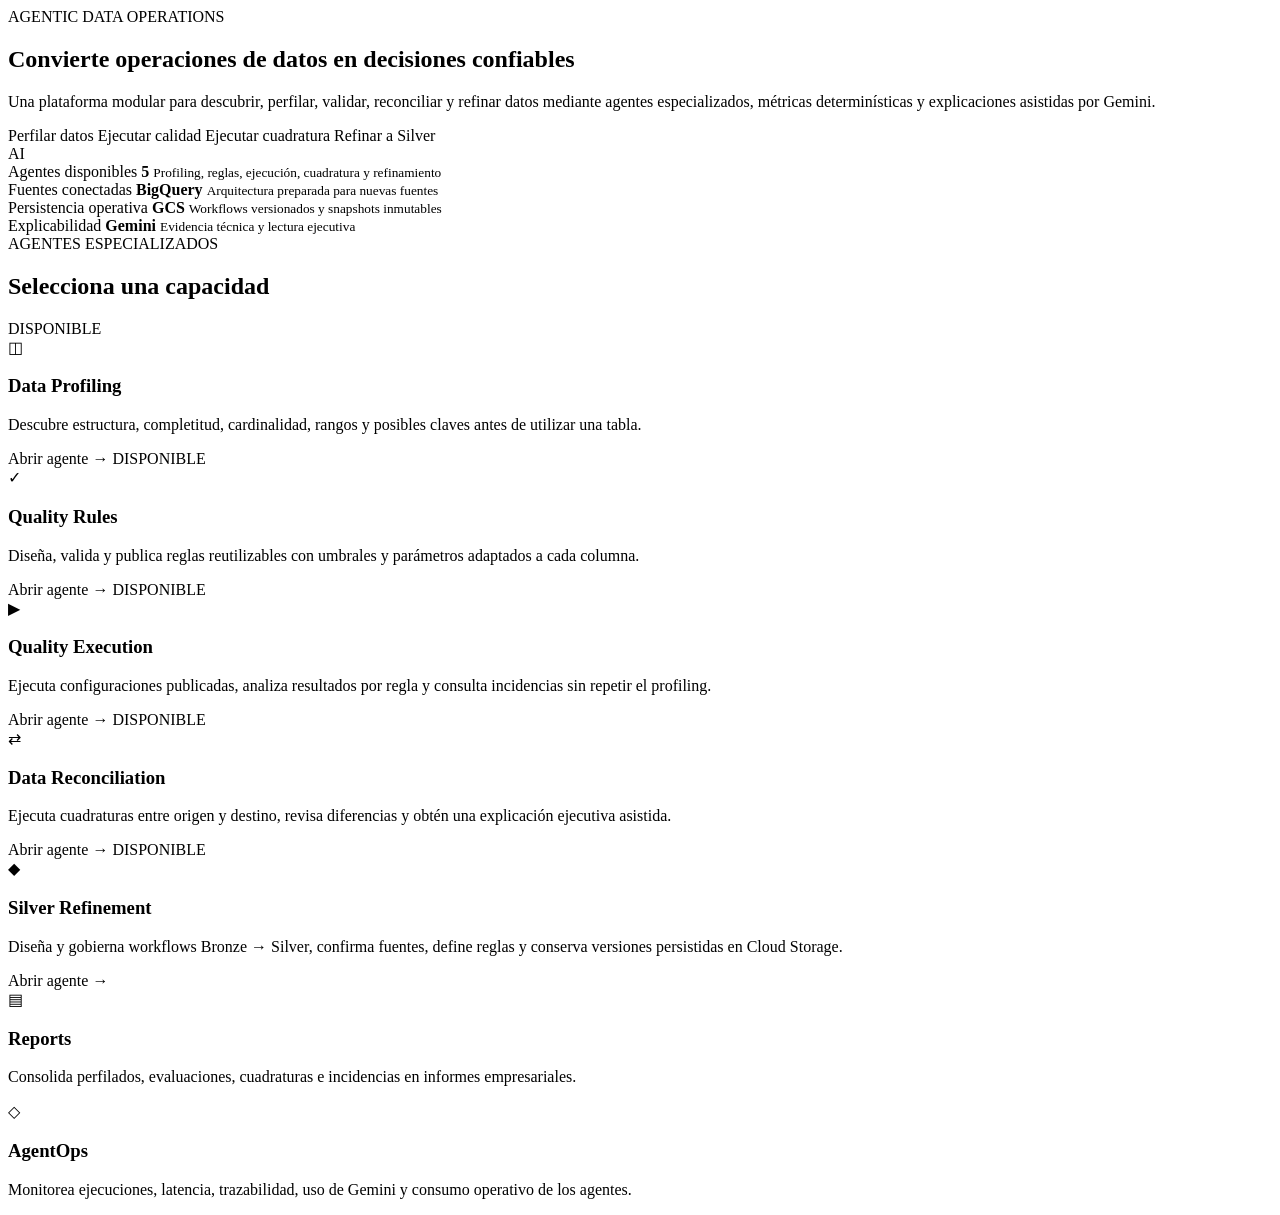
<file: src/main/resources/templates/index.html>
<!DOCTYPE html>

<html
    lang="es"
    xmlns:th="http://www.thymeleaf.org">

<head>

    <meta charset="UTF-8">

    <meta
        name="viewport"
        content="width=device-width, initial-scale=1">

    <title>
        Enterprise DataOps Agent Platform
    </title>

    <link
        rel="stylesheet"
        th:href="@{/css/platform.css}">

    <link
        rel="stylesheet"
        th:href="@{/css/enterprise-theme.css}">

</head>

<body>

<div class="enterprise-shell">

    <aside
        th:replace="~{fragments/layout :: sidebar('home')}">
    </aside>

    <main class="enterprise-main">

        <header
            th:replace="~{fragments/layout :: topbar(
                'Enterprise DataOps',
                'Agentes especializados para comprender, validar, reconciliar y refinar datos'
            )}">
        </header>

        <section class="enterprise-hero">

            <div class="enterprise-hero-copy">

                <span class="enterprise-eyebrow">
                    AGENTIC DATA OPERATIONS
                </span>

                <h2>
                    Convierte operaciones de datos en decisiones confiables
                </h2>

                <p>
                    Una plataforma modular para descubrir,
                    perfilar, validar, reconciliar y refinar datos
                    mediante agentes especializados,
                    métricas determinísticas y explicaciones
                    asistidas por Gemini.
                </p>

                <div class="enterprise-hero-actions">

                    <a
                        class="enterprise-button enterprise-button-primary"
                        th:href="@{/profiling}">
                        Perfilar datos
                    </a>

                    <a
                        class="enterprise-button enterprise-button-secondary"
                        th:href="@{/quality-execution}">
                        Ejecutar calidad
                    </a>

                    <a
                        class="enterprise-button enterprise-button-secondary"
                        th:href="@{/reconciliation}">
                        Ejecutar cuadratura
                    </a>

                    <a
                        class="enterprise-button enterprise-button-secondary"
                        th:href="@{/silver-refinement}">
                        Refinar a Silver
                    </a>

                </div>

            </div>

            <div
                class="enterprise-hero-visual"
                aria-hidden="true">

                <div class="enterprise-orbit enterprise-orbit-one">
                </div>

                <div class="enterprise-orbit enterprise-orbit-two">
                </div>

                <div class="enterprise-core-mark">
                    AI
                </div>

            </div>

        </section>

        <section class="enterprise-kpi-grid">

            <article class="enterprise-kpi-card">

                <span>
                    Agentes disponibles
                </span>

                <strong>
                    5
                </strong>

                <small>
                    Profiling, reglas, ejecución, cuadratura y refinamiento
                </small>

            </article>

            <article class="enterprise-kpi-card">

                <span>
                    Fuentes conectadas
                </span>

                <strong>
                    BigQuery
                </strong>

                <small>
                    Arquitectura preparada para nuevas fuentes
                </small>

            </article>

            <article class="enterprise-kpi-card">

                <span>
                    Persistencia operativa
                </span>

                <strong>
                    GCS
                </strong>

                <small>
                    Workflows versionados y snapshots inmutables
                </small>

            </article>

            <article class="enterprise-kpi-card">

                <span>
                    Explicabilidad
                </span>

                <strong>
                    Gemini
                </strong>

                <small>
                    Evidencia técnica y lectura ejecutiva
                </small>

            </article>

        </section>

        <section class="enterprise-section">

            <header class="enterprise-section-heading">

                <div>

                    <span class="enterprise-eyebrow">
                        AGENTES ESPECIALIZADOS
                    </span>

                    <h2>
                        Selecciona una capacidad
                    </h2>

                </div>

            </header>

            <div class="enterprise-agent-grid">

                <a
                    class="enterprise-agent-card enabled"
                    th:href="@{/profiling}">

                    <span class="enterprise-badge enterprise-badge-available">
                        DISPONIBLE
                    </span>

                    <div class="enterprise-agent-card-icon">
                        ◫
                    </div>

                    <h3>
                        Data Profiling
                    </h3>

                    <p>
                        Descubre estructura, completitud,
                        cardinalidad, rangos y posibles claves
                        antes de utilizar una tabla.
                    </p>

                    <span class="enterprise-agent-card-action">
                        Abrir agente →
                    </span>

                </a>

                <a
                    class="enterprise-agent-card enabled"
                    th:href="@{/quality-rules}">

                    <span class="enterprise-badge enterprise-badge-available">
                        DISPONIBLE
                    </span>

                    <div class="enterprise-agent-card-icon">
                        ✓
                    </div>

                    <h3>
                        Quality Rules
                    </h3>

                    <p>
                        Diseña, valida y publica reglas
                        reutilizables con umbrales y parámetros
                        adaptados a cada columna.
                    </p>

                    <span class="enterprise-agent-card-action">
                        Abrir agente →
                    </span>

                </a>

                <a
                    class="enterprise-agent-card enabled"
                    th:href="@{/quality-execution}">

                    <span class="enterprise-badge enterprise-badge-available">
                        DISPONIBLE
                    </span>

                    <div class="enterprise-agent-card-icon">
                        ▶
                    </div>

                    <h3>
                        Quality Execution
                    </h3>

                    <p>
                        Ejecuta configuraciones publicadas,
                        analiza resultados por regla y consulta
                        incidencias sin repetir el profiling.
                    </p>

                    <span class="enterprise-agent-card-action">
                        Abrir agente →
                    </span>

                </a>

                <a
                    class="enterprise-agent-card enabled"
                    th:href="@{/reconciliation}">

                    <span class="enterprise-badge enterprise-badge-available">
                        DISPONIBLE
                    </span>

                    <div class="enterprise-agent-card-icon">
                        ⇄
                    </div>

                    <h3>
                        Data Reconciliation
                    </h3>

                    <p>
                        Ejecuta cuadraturas entre origen y
                        destino, revisa diferencias y obtén una
                        explicación ejecutiva asistida.
                    </p>

                    <span class="enterprise-agent-card-action">
                        Abrir agente →
                    </span>

                </a>

                <a
                    class="enterprise-agent-card enabled"
                    th:href="@{/silver-refinement}">

                    <span class="enterprise-badge enterprise-badge-available">
                        DISPONIBLE
                    </span>

                    <div class="enterprise-agent-card-icon">
                        ◆
                    </div>

                    <h3>
                        Silver Refinement
                    </h3>

                    <p>
                        Diseña y gobierna workflows Bronze → Silver,
                        confirma fuentes, define reglas y conserva
                        versiones persistidas en Cloud Storage.
                    </p>

                    <span class="enterprise-agent-card-action">
                        Abrir agente →
                    </span>

                </a>

                <article class="enterprise-agent-card">

                    <div class="enterprise-agent-card-icon">
                        ▤
                    </div>

                    <h3>
                        Reports
                    </h3>

                    <p>
                        Consolida perfilados, evaluaciones,
                        cuadraturas e incidencias en informes
                        empresariales.
                    </p>

                </article>

                <article class="enterprise-agent-card">

                    <div class="enterprise-agent-card-icon">
                        ◇
                    </div>

                    <h3>
                        AgentOps
                    </h3>

                    <p>
                        Monitorea ejecuciones, latencia,
                        trazabilidad, uso de Gemini y consumo
                        operativo de los agentes.
                    </p>

                </article>

            </div>

        </section>

        <footer
            th:replace="~{fragments/layout :: footer}">
        </footer>

    </main>

</div>

</body>

</html>
</file>
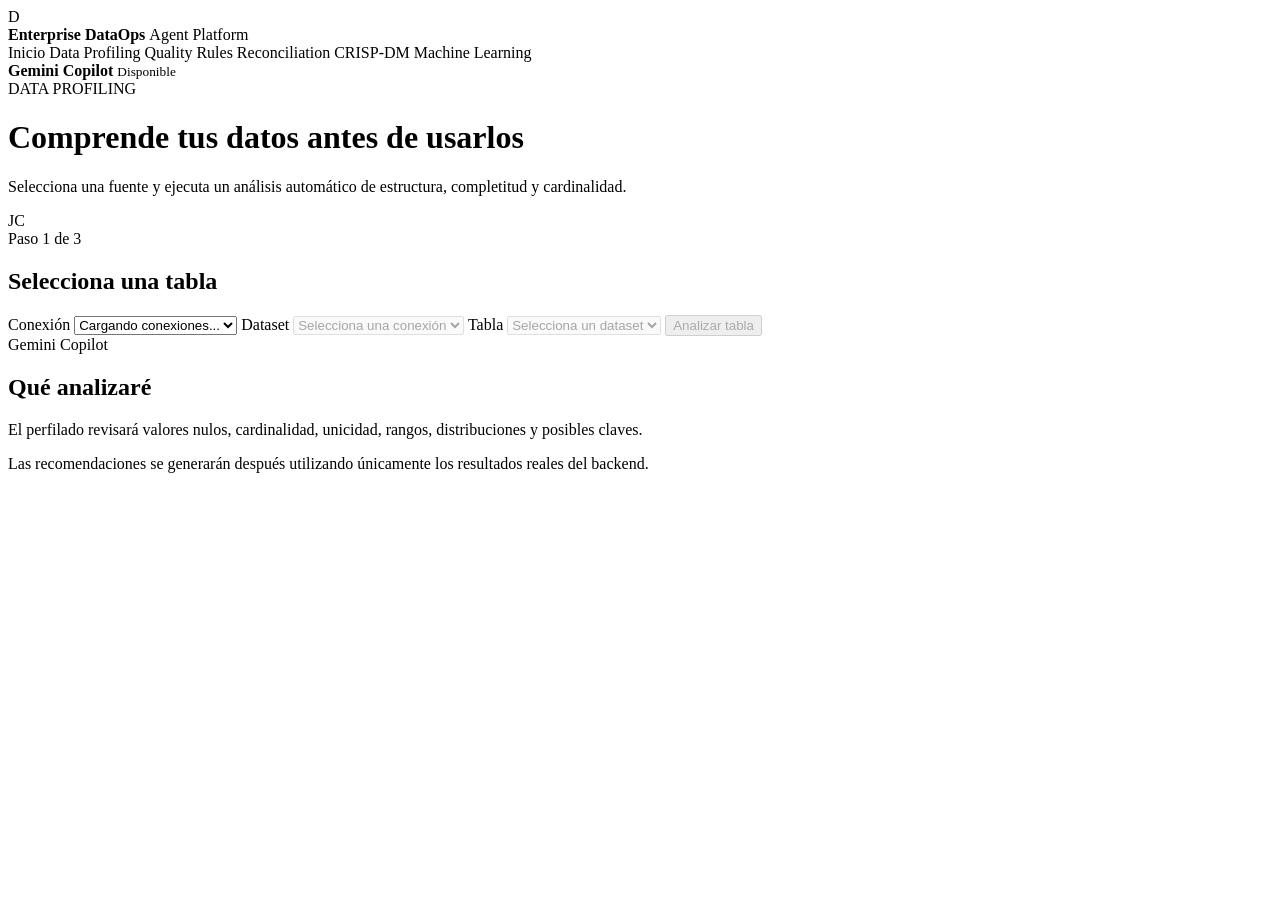
<file: src/main/resources/templates/profiling/index.html>
<!DOCTYPE html>

<html
    lang="es"
    xmlns:th="http://www.thymeleaf.org">

<head>

    <meta charset="UTF-8">

    <meta
        name="viewport"
        content="width=device-width, initial-scale=1">

    <title>
        Data Profiling | Enterprise DataOps
    </title>

    <link
        rel="stylesheet"
        th:href="@{/css/platform.css}">

</head>

<body>

<div class="platform-shell">

    <aside class="sidebar">

        <div class="brand">

            <div class="brand-symbol">
                D
            </div>

            <div>
                <strong>
                    Enterprise DataOps
                </strong>

                <span>
                    Agent Platform
                </span>
            </div>

        </div>

        <nav class="navigation">

            <a
                class="navigation-item"
                th:href="@{/}">
                Inicio
            </a>

            <a
                class="navigation-item active"
                th:href="@{/profiling}">
                Data Profiling
            </a>

            <span class="navigation-item disabled">
                Quality Rules
            </span>

            <span class="navigation-item disabled">
                Reconciliation
            </span>

            <span class="navigation-item disabled">
                CRISP-DM
            </span>

            <span class="navigation-item disabled">
                Machine Learning
            </span>

        </nav>

        <div class="sidebar-footer">

            <span class="online-indicator"></span>

            <div>
                <strong>
                    Gemini Copilot
                </strong>

                <small>
                    Disponible
                </small>
            </div>

        </div>

    </aside>

    <main class="content">

        <header class="topbar">

            <div>

                <span class="eyebrow">
                    DATA PROFILING
                </span>

                <h1>
                    Comprende tus datos antes de usarlos
                </h1>

                <p>
                    Selecciona una fuente y ejecuta un análisis
                    automático de estructura, completitud y
                    cardinalidad.
                </p>

            </div>

            <div class="avatar">
                JC
            </div>

        </header>

        <section class="module-grid">

            <article class="module-card featured">

                <span class="module-status">
                    Paso 1 de 3
                </span>

                <h2>
                    Selecciona una tabla
                </h2>

                <form
                    id="profiling-form"
                    class="profiling-form">

                    <label for="connection">
                        Conexión
                    </label>

                    <select
                        id="connection"
                        required>

                        <option value="">
                            Cargando conexiones...
                        </option>

                    </select>

                    <label for="dataset">
                        Dataset
                    </label>

                    <select
                        id="dataset"
                        disabled
                        required>

                        <option value="">
                            Selecciona una conexión
                        </option>

                    </select>

                    <label for="table">
                        Tabla
                    </label>

                    <select
                        id="table"
                        disabled
                        required>

                        <option value="">
                            Selecciona un dataset
                        </option>

                    </select>

                    <button
                        id="profile-button"
                        type="submit"
                        disabled>

                        Analizar tabla

                    </button>

                </form>

                <div
                    id="profiling-message"
                    class="message"
                    hidden>
                </div>

            </article>

            <aside class="module-card">

                <span class="module-status muted">
                    Gemini Copilot
                </span>

                <h2>
                    Qué analizaré
                </h2>

                <p>
                    El perfilado revisará valores nulos,
                    cardinalidad, unicidad, rangos,
                    distribuciones y posibles claves.
                </p>

                <p>
                    Las recomendaciones se generarán después
                    utilizando únicamente los resultados reales
                    del backend.
                </p>

            </aside>

        </section>

        <section
            id="profiling-result"
            class="profiling-result"
            hidden>

            <header class="result-header">

                <div>
                    <span class="eyebrow">
                        RESULTADO TÉCNICO
                    </span>

                    <h2>
                        Perfilado completado
                    </h2>
                </div>

                <span class="module-status">
                    Conforme
                </span>

            </header>

            <div
                id="profiling-result-content">
            </div>

        </section>

    </main>

</div>

<script
    th:src="@{/js/profiling/discovery.js}">
</script>

</body>

</html>
</file>
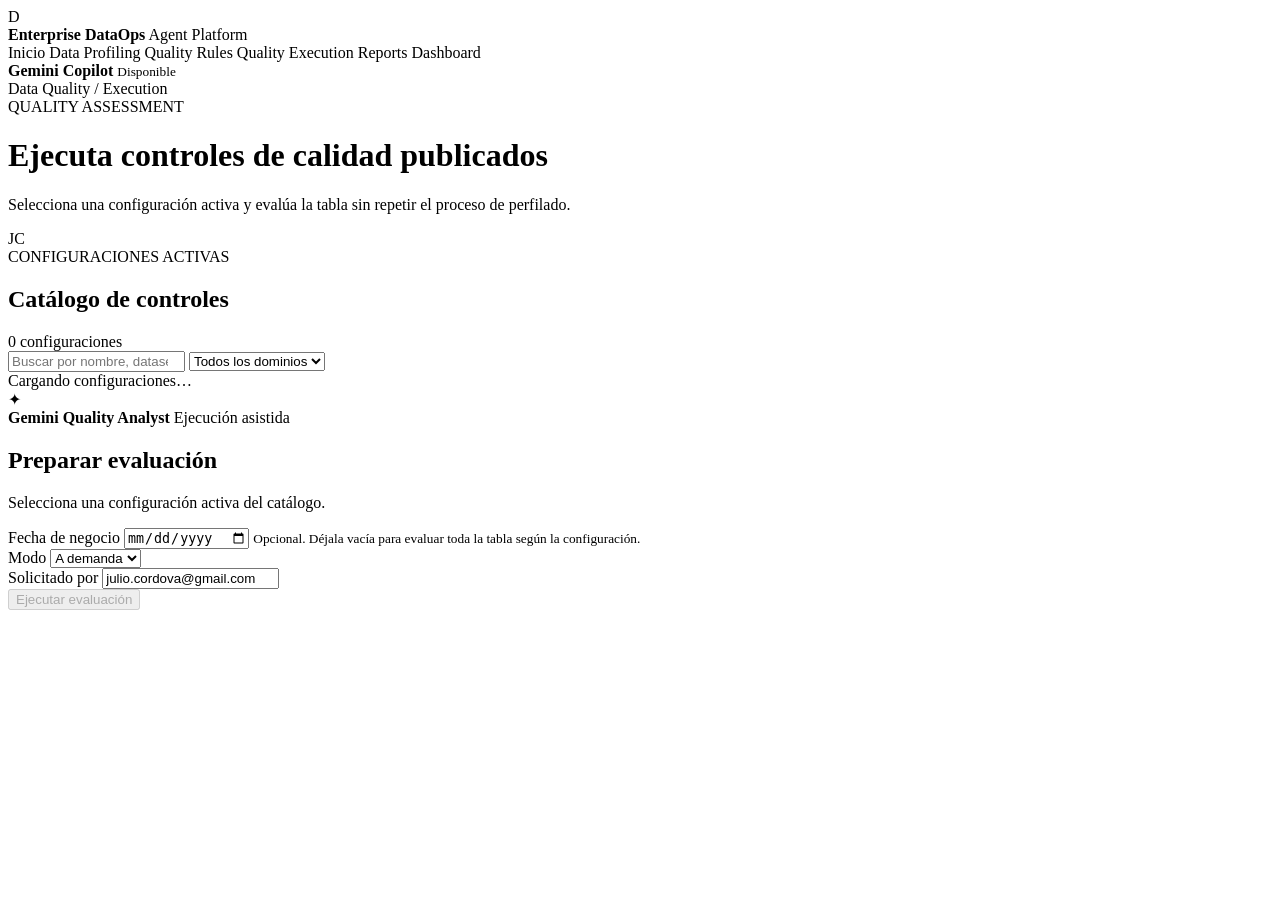
<file: src/main/resources/templates/quality-execution/index.html>
<!DOCTYPE html>
<html
    lang="es"
    xmlns:th="http://www.thymeleaf.org">

<head>
    <meta charset="UTF-8">

    <meta
        name="viewport"
        content="width=device-width, initial-scale=1">

    <title>
        Quality Execution | Enterprise DataOps
    </title>

    <link
        rel="stylesheet"
        th:href="@{/css/platform.css}">
</head>

<body>

<div class="platform-shell">

    <aside class="sidebar">

        <div class="brand">
            <div class="brand-symbol">D</div>

            <div>
                <strong>Enterprise DataOps</strong>
                <span>Agent Platform</span>
            </div>
        </div>

        <nav class="navigation">

            <a
                class="navigation-item"
                th:href="@{/}">
                Inicio
            </a>

            <a
                class="navigation-item"
                th:href="@{/profiling}">
                Data Profiling
            </a>

            <a
                class="navigation-item"
                th:href="@{/quality-rules}">
                Quality Rules
            </a>

            <a
                class="navigation-item active"
                th:href="@{/quality-execution}">
                Quality Execution
            </a>

            <span class="navigation-item disabled">
                Reports
            </span>

            <span class="navigation-item disabled">
                Dashboard
            </span>

        </nav>

        <div class="sidebar-footer">
            <span class="online-indicator"></span>

            <div>
                <strong>Gemini Copilot</strong>
                <small>Disponible</small>
            </div>
        </div>

    </aside>

    <main class="content quality-execution-page">

        <header class="report-topbar">

            <div>
                <div class="report-breadcrumb">
                    Data Quality / Execution
                </div>

                <span class="eyebrow">
                    QUALITY ASSESSMENT
                </span>

                <h1>
                    Ejecuta controles de calidad publicados
                </h1>

                <p>
                    Selecciona una configuración activa y evalúa
                    la tabla sin repetir el proceso de perfilado.
                </p>
            </div>

            <div class="avatar">JC</div>

        </header>

        <section class="execution-layout">

            <article class="execution-catalog-panel">

                <header class="panel-header">

                    <div>
                        <span class="panel-eyebrow">
                            CONFIGURACIONES ACTIVAS
                        </span>

                        <h2>
                            Catálogo de controles
                        </h2>
                    </div>

                    <span
                        id="config-count"
                        class="neutral-chip">
                        0 configuraciones
                    </span>

                </header>

                <div class="execution-toolbar">

                    <input
                        id="config-search"
                        type="search"
                        placeholder="Buscar por nombre, dataset o tabla">

                    <select id="domain-filter">
                        <option value="">
                            Todos los dominios
                        </option>
                    </select>

                </div>

                <div
                    id="config-loading"
                    class="execution-loading">
                    Cargando configuraciones…
                </div>

                <div
                    id="config-list"
                    class="execution-config-list">
                </div>

                <div
                    id="config-empty"
                    class="rules-list-empty"
                    hidden>

                    <strong>
                        No hay configuraciones disponibles
                    </strong>

                    <p>
                        Publica primero una configuración desde
                        Quality Rules.
                    </p>

                </div>

            </article>

            <aside class="execution-run-panel">

                <header class="gemini-panel-header">

                    <div class="gemini-symbol">✦</div>

                    <div>
                        <strong>
                            Gemini Quality Analyst
                        </strong>

                        <span>
                            Ejecución asistida
                        </span>
                    </div>

                </header>

                <div class="execution-run-content">

                    <h2>
                        Preparar evaluación
                    </h2>

                    <p id="execution-assistant-message">
                        Selecciona una configuración activa del catálogo.
                    </p>

                    <div
                        id="selected-config-summary"
                        class="selected-config-summary"
                        hidden>

                        <span>Configuración</span>
                        <strong id="selected-config-name">—</strong>

                        <span>Tabla</span>
                        <strong id="selected-config-table">—</strong>

                        <span>Dominio</span>
                        <strong id="selected-config-domain">—</strong>

                    </div>

                    <div class="form-field">

                        <label for="business-date">
                            Fecha de negocio
                        </label>

                        <input
                            id="business-date"
                            type="date">

                        <small>
                            Opcional. Déjala vacía para evaluar
                            toda la tabla según la configuración.
                        </small>

                    </div>

                    <div class="form-field">

                        <label for="execution-mode">
                            Modo
                        </label>

                        <select id="execution-mode">
                            <option value="ON_DEMAND">
                                A demanda
                            </option>
                        </select>

                    </div>

                    <div class="form-field">

                        <label for="execution-requested-by">
                            Solicitado por
                        </label>

                        <input
                            id="execution-requested-by"
                            type="email"
                            value="julio.cordova@gmail.com">
                    </div>

                    <button
                        id="execute-quality-button"
                        class="primary-action full-width-action"
                        type="button"
                        disabled>
                        Ejecutar evaluación
                    </button>

                    <div
                        id="execution-message"
                        class="message"
                        hidden>
                    </div>

                </div>

            </aside>

        </section>

    </main>

</div>

<script
    th:src="@{/js/quality-execution/catalog.js}">
</script>

</body>
</html>
</file>
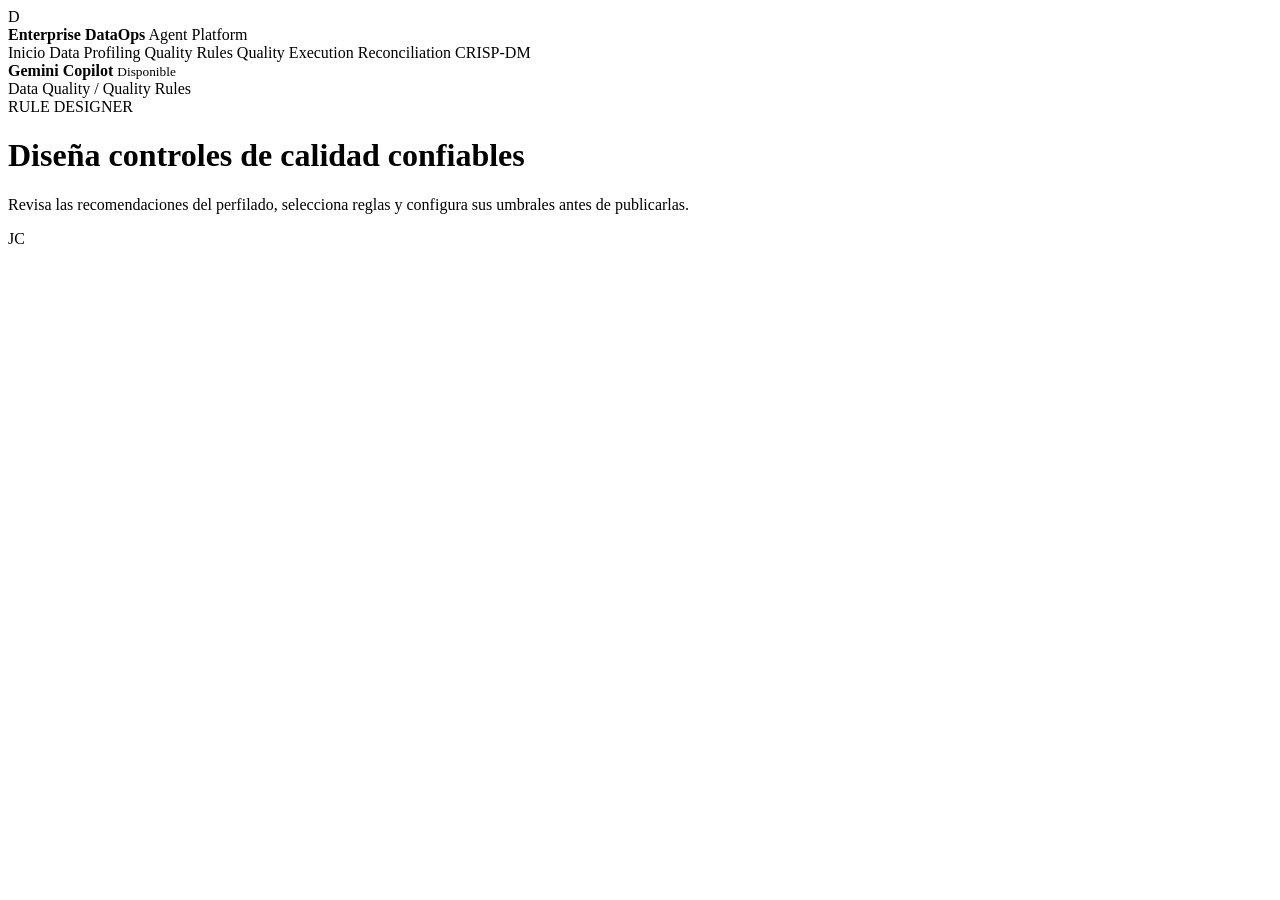
<file: src/main/resources/templates/quality-rules/index.html>
<!DOCTYPE html>
<html
    lang="es"
    xmlns:th="http://www.thymeleaf.org">

<head>
    <meta charset="UTF-8">

    <meta
        name="viewport"
        content="width=device-width, initial-scale=1">

    <title>
        Quality Rules | Enterprise DataOps
    </title>

    <link
        rel="stylesheet"
        th:href="@{/css/platform.css}">
</head>

<body>

<div class="platform-shell">

    <aside class="sidebar">

        <div class="brand">
            <div class="brand-symbol">D</div>

            <div>
                <strong>Enterprise DataOps</strong>
                <span>Agent Platform</span>
            </div>
        </div>

        <nav class="navigation">

            <a
                class="navigation-item"
                th:href="@{/}">
                Inicio
            </a>

            <a
                class="navigation-item"
                th:href="@{/profiling}">
                Data Profiling
            </a>

            <a
                class="navigation-item active"
                th:href="@{/quality-rules}">
                Quality Rules
            </a>

            <a
                class="navigation-item"
                th:href="@{/quality-execution}">
                Quality Execution
            </a>

            <span class="navigation-item disabled">
                Reconciliation
            </span>

            <span class="navigation-item disabled">
                CRISP-DM
            </span>

        </nav>

        <div class="sidebar-footer">
            <span class="online-indicator"></span>

            <div>
                <strong>Gemini Copilot</strong>
                <small>Disponible</small>
            </div>
        </div>

    </aside>

    <main class="content quality-rules-page">

        <header class="report-topbar">

            <div>
                <div class="report-breadcrumb">
                    Data Quality / Quality Rules
                </div>

                <span class="eyebrow">
                    RULE DESIGNER
                </span>

                <h1>
                    Diseña controles de calidad confiables
                </h1>

                <p>
                    Revisa las recomendaciones del perfilado,
                    selecciona reglas y configura sus umbrales
                    antes de publicarlas.
                </p>
            </div>

            <div class="avatar">JC</div>

        </header>

        <section
            id="rules-empty-state"
            class="rules-empty-state"
            hidden>

            <h2>
                No existen recomendaciones preparadas
            </h2>

            <p>
                Ejecuta primero el perfilado de una tabla para
                generar reglas sugeridas.
            </p>

            <a
                class="primary-action"
                th:href="@{/profiling}">
                Ir a Data Profiling
            </a>

        </section>

        <section
            id="rules-content"
            hidden>

            <article class="rules-source-card">

                <div>
                    <span class="panel-eyebrow">
                        FUENTE ANALIZADA
                    </span>

                    <h2 id="rules-source-title">
                        —
                    </h2>

                    <div class="source-path">
                        <span id="rules-connection">—</span>
                        <span>→</span>
                        <span id="rules-dataset">—</span>
                        <span>→</span>
                        <strong id="rules-table">—</strong>
                    </div>
                </div>

                <div class="rules-source-actions">

                    <span
                        id="selected-rule-count"
                        class="neutral-chip">
                        0 reglas
                    </span>

                    <button
                        id="apply-all-button"
                        class="outline-button"
                        type="button">
                        Aplicar recomendaciones
                    </button>

                </div>

            </article>

            <section class="rules-layout">

                <article class="rules-designer-panel">

                    <header class="panel-header">

                        <div>
                            <span class="panel-eyebrow">
                                CONFIGURACIÓN
                            </span>

                            <h2>
                                Reglas por columna
                            </h2>
                        </div>

                        <button
                            id="add-rule-button"
                            class="outline-button"
                            type="button">
                            Agregar regla
                        </button>

                    </header>

                    <div
                        id="rules-list"
                        class="rules-list">
                    </div>

                </article>

                <aside class="gemini-report-panel">

                    <header class="gemini-panel-header">
                        <div class="gemini-symbol">✦</div>

                        <div>
                            <strong>
                                Gemini Quality Advisor
                            </strong>

                            <span>
                                Recomendaciones contextuales
                            </span>
                        </div>
                    </header>

                    <div class="gemini-panel-content">

                        <h3>
                            Cobertura recomendada
                        </h3>

                        <p id="rules-ai-summary">
                            Preparando recomendaciones…
                        </p>

                        <div class="gemini-divider"></div>

                        <h3>
                            Checklist de diseño
                        </h3>

                        <div
                            id="design-checklist"
                            class="design-checklist">
                        </div>

                    </div>

                </aside>

            </section>

            <section class="rules-publication-panel">

                <header class="panel-header">

                    <div>
                        <span class="panel-eyebrow">
                            PUBLICACIÓN
                        </span>

                        <h2>
                            Información de la configuración
                        </h2>
                    </div>

                </header>

                <div class="rules-publication-form">

                    <div class="form-field">
                        <label for="config-name">
                            Nombre
                        </label>

                        <input
                            id="config-name"
                            type="text"
                            maxlength="150"
                            placeholder="Ej. Calidad de productos Gold">
                    </div>

                    <div class="form-field">
                        <label for="config-description">
                            Descripción
                        </label>

                        <textarea
                            id="config-description"
                            rows="3"
                            placeholder="Propósito y alcance de las reglas">
                        </textarea>
                    </div>

                    <div class="form-field">
                        <label for="created-by">
                            Responsable
                        </label>

                        <input
                            id="created-by"
                            type="email"
                            value="julio.cordova@gmail.com">
                    </div>

                </div>

                <div
                    id="rules-message"
                    class="message"
                    hidden>
                </div>

                <footer class="report-footer-actions">

                    <a
                        class="secondary-action"
                        th:href="@{/profiling/report}">
                        Volver al informe
                    </a>

                    <button
                        id="save-draft-button"
                        class="outline-button"
                        type="button">
                        Guardar borrador
                    </button>

                    <button
                        id="validate-rules-button"
                        class="primary-action"
                        type="button"
                        disabled>
                        Validar configuración
                    </button>

                </footer>

            </section>

            <section
                id="validation-result"
                class="validation-result"
                hidden>

                <header class="panel-header">

                    <div>
                        <span class="panel-eyebrow">
                            RESULTADO DE VALIDACIÓN
                        </span>

                        <h2>
                            Checklist de publicación
                        </h2>
                    </div>

                    <span
                        id="validation-status"
                        class="neutral-chip">
                        Pendiente
                    </span>

                </header>

                <div
                    id="validation-checklist"
                    class="validation-checklist">
                </div>

                <footer class="report-footer-actions">

                    <button
                        id="confirm-rules-button"
                        class="primary-action"
                        type="button"
                        disabled>
                        Confirmar y publicar
                    </button>

                </footer>

            </section>

        </section>

    </main>

</div>

<script
    th:src="@{/js/quality-rules/designer.js}">
</script>

</body>
</html>
</file>
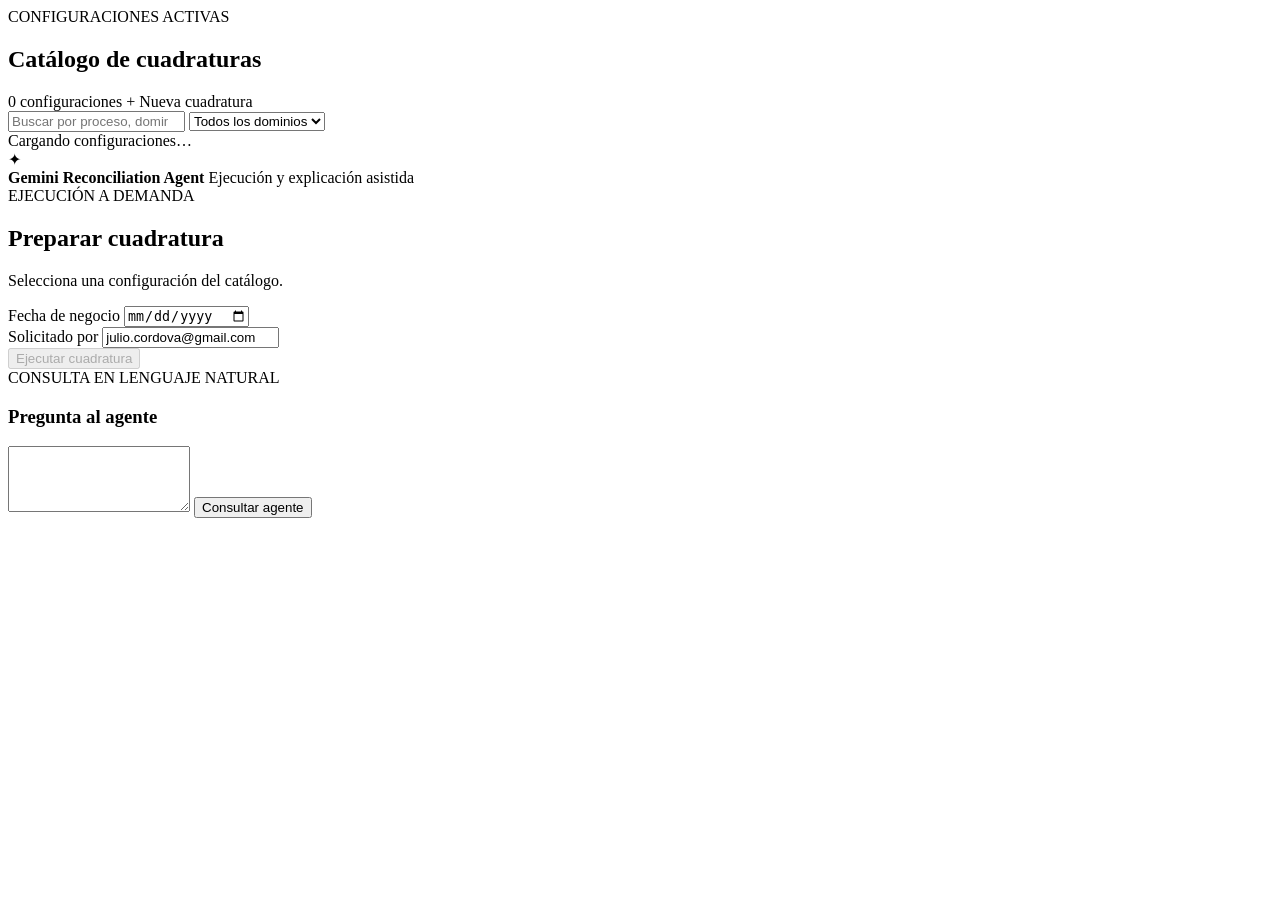
<file: src/main/resources/templates/reconciliation/index.html>
<!DOCTYPE html>

<html
    lang="es"
    xmlns:th="http://www.thymeleaf.org">

<head>

    <meta charset="UTF-8">

    <meta
        name="viewport"
        content="width=device-width, initial-scale=1">

    <title>
        Data Reconciliation | Enterprise DataOps
    </title>

    <link
        rel="stylesheet"
        th:href="@{/css/platform.css}">

    <link
        rel="stylesheet"
        th:href="@{/css/enterprise-theme.css}">

</head>

<body>

<div class="enterprise-shell">

    <aside
        th:replace="~{fragments/layout :: sidebar('reconciliation')}">
    </aside>

    <main class="enterprise-main">

        <header
            th:replace="~{fragments/layout :: topbar(
                'Data Reconciliation',
                'Ejecuta cuadraturas y valida diferencias entre origen y destino'
            )}">
        </header>

        <section class="reconciliation-workspace">

            <article class="reconciliation-catalog">

                <header class="panel-header">

                    <div>

                        <span class="panel-eyebrow">
                            CONFIGURACIONES ACTIVAS
                        </span>

                        <h2>
                            Catálogo de cuadraturas
                        </h2>

                    </div>

                    <div class="catalog-header-actions">

                        <span
                            id="reconciliation-count"
                            class="neutral-chip">
                            0 configuraciones
                        </span>

                        <a
                            class="enterprise-button enterprise-button-primary"
                            th:href="@{/reconciliation/new}">
                            + Nueva cuadratura
                        </a>

                    </div>

                </header>

                <div class="reconciliation-toolbar">

                    <input
                        id="reconciliation-search"
                        type="search"
                        placeholder="Buscar por proceso, dominio, origen o destino">

                    <select id="reconciliation-domain-filter">

                        <option value="">
                            Todos los dominios
                        </option>

                    </select>

                </div>

                <div
                    id="reconciliation-loading"
                    class="execution-loading">

                    Cargando configuraciones…

                </div>

                <div
                    id="reconciliation-list"
                    class="reconciliation-list">
                </div>

                <div
                    id="reconciliation-empty"
                    class="rules-list-empty"
                    hidden>

                    <strong>
                        No hay cuadraturas disponibles
                    </strong>

                    <p>
                        Crea una nueva cuadratura para comenzar
                        a comparar origen y destino.
                    </p>

                    <a
                        class="enterprise-button enterprise-button-primary"
                        th:href="@{/reconciliation/new}">
                        Crear primera cuadratura
                    </a>

                </div>

            </article>

            <aside class="reconciliation-side-panel">

                <header class="gemini-panel-header">

                    <div class="gemini-symbol">
                        ✦
                    </div>

                    <div>

                        <strong>
                            Gemini Reconciliation Agent
                        </strong>

                        <span>
                            Ejecución y explicación asistida
                        </span>

                    </div>

                </header>

                <div class="reconciliation-side-content">

                    <section>

                        <span class="panel-eyebrow">
                            EJECUCIÓN A DEMANDA
                        </span>

                        <h2>
                            Preparar cuadratura
                        </h2>

                        <p id="reconciliation-assistant-message">
                            Selecciona una configuración del catálogo.
                        </p>

                    </section>

                    <div
                        id="selected-reconciliation-summary"
                        class="selected-config-summary"
                        hidden>

                        <span>
                            Proceso
                        </span>

                        <strong id="selected-reconciliation-name">
                            —
                        </strong>

                        <span>
                            Origen
                        </span>

                        <strong id="selected-reconciliation-source">
                            —
                        </strong>

                        <span>
                            Destino
                        </span>

                        <strong id="selected-reconciliation-target">
                            —
                        </strong>

                    </div>

                    <div class="form-field">

                        <label for="reconciliation-business-date">
                            Fecha de negocio
                        </label>

                        <input
                            id="reconciliation-business-date"
                            type="date"
                            required>

                    </div>

                    <div class="form-field">

                        <label for="reconciliation-requested-by">
                            Solicitado por
                        </label>

                        <input
                            id="reconciliation-requested-by"
                            type="email"
                            value="julio.cordova@gmail.com">

                    </div>

                    <button
                        id="execute-reconciliation-button"
                        class="enterprise-button enterprise-button-primary full-width-action"
                        type="button"
                        disabled>

                        Ejecutar cuadratura

                    </button>

                    <div
                        id="reconciliation-message"
                        class="message"
                        hidden>
                    </div>

                    <div class="gemini-divider">
                    </div>

                    <section>

                        <span class="panel-eyebrow">
                            CONSULTA EN LENGUAJE NATURAL
                        </span>

                        <h3>
                            Pregunta al agente
                        </h3>

                        <textarea
                            id="reconciliation-question"
                            rows="4"
                            placeholder="Ej. Ejecuta la cuadratura de ventas para hoy">
                        </textarea>

                        <button
                            id="ask-reconciliation-button"
                            class="enterprise-button enterprise-button-secondary full-width-action"
                            type="button">

                            Consultar agente

                        </button>

                        <div
                            id="reconciliation-agent-response"
                            class="agent-response"
                            hidden>
                        </div>

                    </section>

                </div>

            </aside>

        </section>

        <footer
            th:replace="~{fragments/layout :: footer}">
        </footer>

    </main>

</div>

<script
    th:src="@{/js/reconciliation/catalog.js}">
</script>

</body>

</html>
</file>
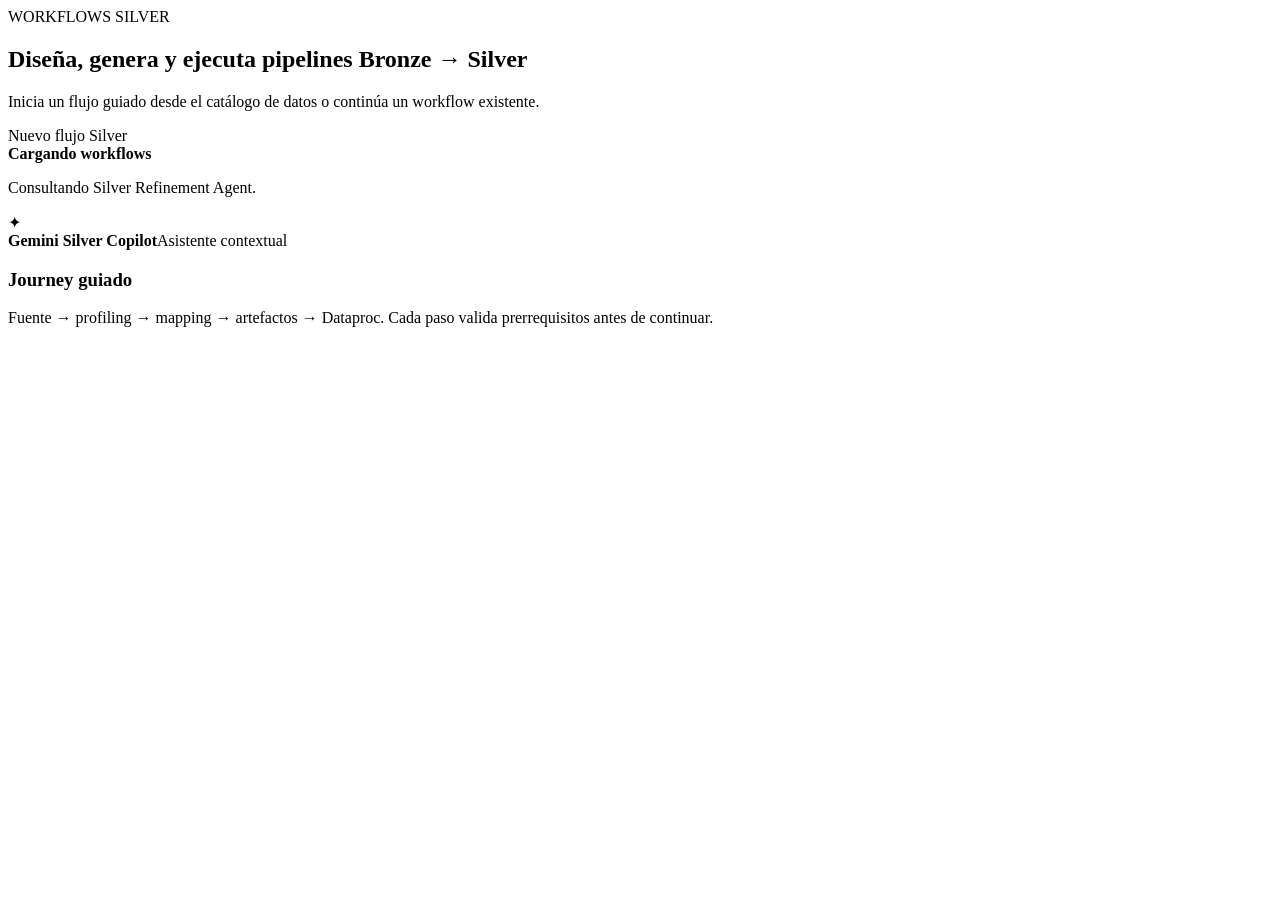
<file: src/main/resources/templates/silver-refinement/index.html>
<!DOCTYPE html>
<html lang="es" xmlns:th="http://www.thymeleaf.org">
<head>
<meta charset="UTF-8"><meta name="viewport" content="width=device-width,initial-scale=1">
<title>Silver Refinement | Enterprise DataOps</title>
<link rel="stylesheet" th:href="@{/css/platform.css}">
<link rel="stylesheet" th:href="@{/css/enterprise-theme.css}">
<link rel="stylesheet" th:href="@{/css/data-quality-experience-v2.css}">
<link rel="stylesheet" th:href="@{/css/silver-refinement.css}">
</head>
<body><div class="enterprise-shell">
<aside th:replace="~{fragments/layout :: sidebar('silver-refinement')}"></aside>
<main class="enterprise-main">
<header th:replace="~{fragments/layout :: topbar('Silver Refinement','Diseña y gobierna el flujo Bronze → Silver')}"></header>
<section class="dq-layout"><article class="dq-main-panel">
<section class="dq-step-panel"><header class="dq-panel-header"><div><span class="panel-eyebrow">WORKFLOWS SILVER</span><h2>Diseña, genera y ejecuta pipelines Bronze → Silver</h2><p>Inicia un flujo guiado desde el catálogo de datos o continúa un workflow existente.</p></div><a class="enterprise-button enterprise-button-primary" th:href="@{/silver-refinement/new}">Nuevo flujo Silver</a></header>
<div class="dq-panel-content">
<div id="silver-message" class="message dq-message" hidden></div>
<div id="silver-loading" class="dq-executive-summary"><div class="loading-indicator"></div><div><strong>Cargando workflows</strong><p>Consultando Silver Refinement Agent.</p></div></div>
<div id="silver-empty" class="dq-executive-summary" hidden><div class="gemini-symbol">✦</div><div><strong>No hay workflows</strong><p>Usa “Nuevo flujo Silver” para seleccionar fuente, perfilar, mapear y generar artefactos.</p></div></div>
<div id="silver-table-wrap" class="dq-table-wrapper" hidden><table class="dq-data-table"><thead><tr><th>Workflow</th><th>Fuente</th><th>Estado</th><th>Versión</th><th>Paso</th><th>Actualizado</th></tr></thead><tbody id="silver-workflows"></tbody></table></div>
</div></section>
</article><aside class="dq-copilot-panel"><header class="gemini-panel-header"><div class="gemini-symbol">✦</div><div><strong>Gemini Silver Copilot</strong><span>Asistente contextual</span></div></header><div class="gemini-panel-content"><h3>Journey guiado</h3><p>Fuente → profiling → mapping → artefactos → Dataproc. Cada paso valida prerrequisitos antes de continuar.</p></div></aside></section>
<footer th:replace="~{fragments/layout :: footer}"></footer></main></div>
<script th:src="@{/js/silver-refinement/index.js}"></script></body></html>
</file>
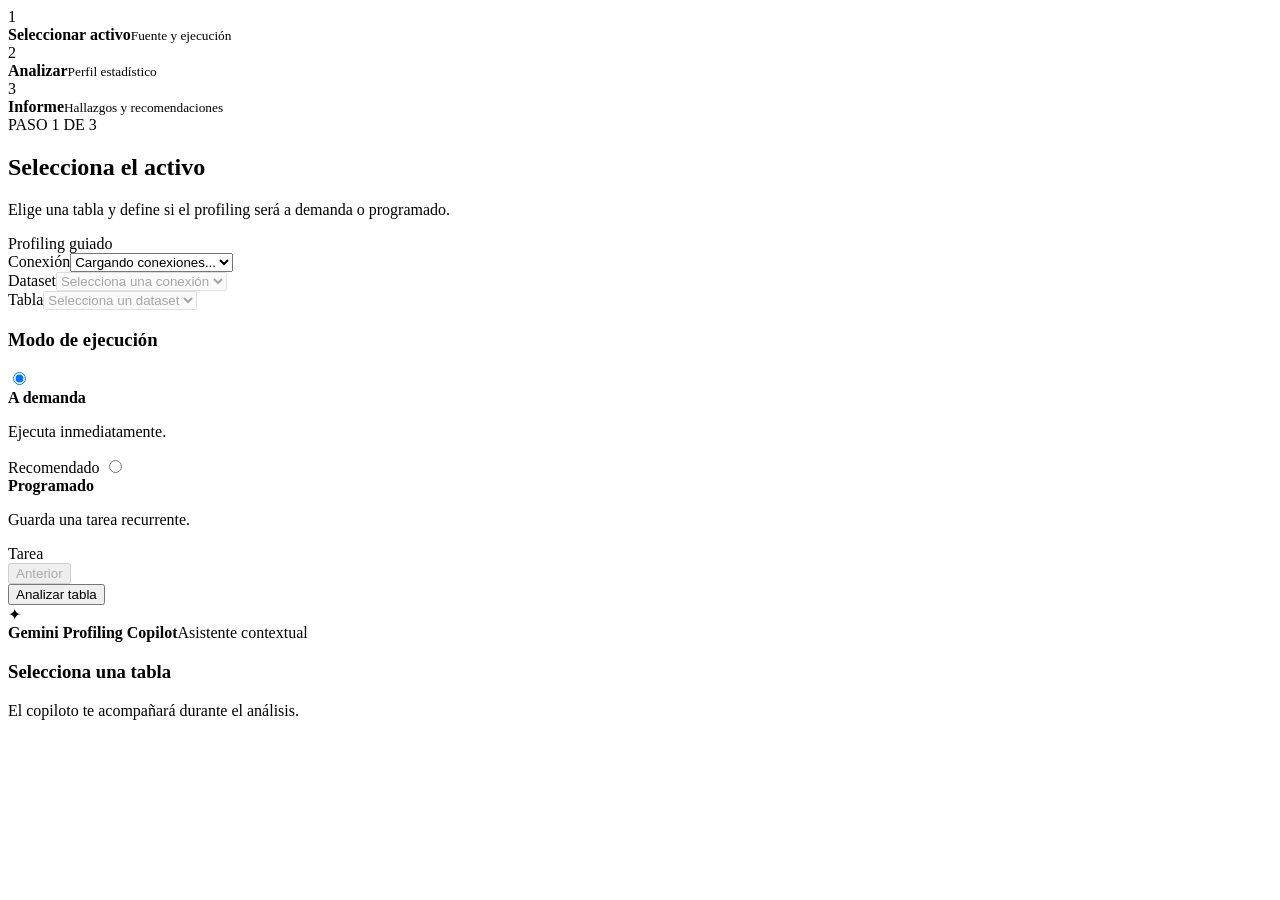
<file: src/main/resources/templates/profiling/index-v2.html>
<!DOCTYPE html>
<html lang="es" xmlns:th="http://www.thymeleaf.org">
<head>
<meta charset="UTF-8"><meta name="viewport" content="width=device-width,initial-scale=1">
<title>Data Profiling | Enterprise DataOps</title>
<link rel="stylesheet" th:href="@{/css/platform.css}">
<link rel="stylesheet" th:href="@{/css/enterprise-theme.css}">
<link rel="stylesheet" th:href="@{/css/data-quality-experience-v2.css}">
</head>
<body><div class="enterprise-shell">
<aside th:replace="~{fragments/layout :: sidebar('profiling')}"></aside>
<main class="enterprise-main">
<header th:replace="~{fragments/layout :: topbar('Data Profiling','Selecciona, analiza y comprende un activo de datos')}"></header>
<nav class="dq-flow">
<div class="dq-flow-step active" data-step="1"><span>1</span><div><strong>Seleccionar activo</strong><small>Fuente y ejecución</small></div></div>
<div class="dq-flow-step" data-step="2"><span>2</span><div><strong>Analizar</strong><small>Perfil estadístico</small></div></div>
<div class="dq-flow-step" data-step="3"><span>3</span><div><strong>Informe</strong><small>Hallazgos y recomendaciones</small></div></div>
</nav>
<section class="dq-layout"><article class="dq-main-panel">
<section id="p-step-1" class="dq-step-panel"><header class="dq-panel-header"><div><span class="panel-eyebrow">PASO 1 DE 3</span><h2>Selecciona el activo</h2><p>Elige una tabla y define si el profiling será a demanda o programado.</p></div><span class="neutral-chip">Profiling guiado</span></header>
<div class="dq-panel-content"><div class="dq-form-grid-3">
<div class="form-field"><label>Conexión</label><select id="p-connection"><option value="">Cargando conexiones...</option></select></div>
<div class="form-field"><label>Dataset</label><select id="p-dataset" disabled><option value="">Selecciona una conexión</option></select></div>
<div class="form-field"><label>Tabla</label><select id="p-table" disabled><option value="">Selecciona un dataset</option></select></div>
</div>
<section class="scan-mode-section"><h3>Modo de ejecución</h3><div class="scan-mode-grid">
<label class="scan-mode-card"><input type="radio" name="p-mode" value="ON_DEMAND" checked><div><strong>A demanda</strong><p>Ejecuta inmediatamente.</p></div><span>Recomendado</span></label>
<label class="scan-mode-card"><input type="radio" name="p-mode" value="SCHEDULED"><div><strong>Programado</strong><p>Guarda una tarea recurrente.</p></div><span>Tarea</span></label>
</div><div id="p-schedule" class="schedule-fields" hidden>
<div class="form-field"><label>Frecuencia</label><select id="p-frequency"><option value="DAILY">Diaria</option><option value="WEEKLY">Semanal</option><option value="MONTHLY">Mensual</option></select></div>
<div class="form-field"><label>Hora</label><input id="p-time" type="time" value="06:00"></div>
<div class="form-field"><label>Zona horaria</label><select id="p-timezone"><option>America/Lima</option></select></div>
</div></section></div></section>
<section id="p-step-2" class="dq-step-panel" hidden><header class="dq-panel-header"><div><span class="panel-eyebrow">PASO 2 DE 3</span><h2>Analiza la tabla</h2><p>Revisa estructura, completitud y cardinalidad.</p></div><span id="p-status" class="neutral-chip">PENDIENTE</span></header>
<div class="dq-panel-content"><div id="p-progress" class="dq-executive-summary"><div class="loading-indicator"></div><div><strong>Preparando análisis</strong><p>Consultando el perfil estadístico.</p></div></div>
<div id="p-kpis" class="dq-kpi-grid" hidden><article><span>Registros</span><strong id="p-rows">—</strong></article><article><span>Columnas</span><strong id="p-cols">—</strong></article><article><span>Completitud</span><strong id="p-completeness">—</strong></article><article><span>Clave candidata</span><strong id="p-key">—</strong></article></div>
<div id="p-table-wrap" class="dq-table-wrapper" hidden><table class="dq-data-table"><thead><tr><th>Columna</th><th>Tipo</th><th>Nulos</th><th>Distintos</th><th>Rol</th></tr></thead><tbody id="p-columns"></tbody></table></div></div></section>
<section id="p-step-3" class="dq-step-panel" hidden><header class="dq-panel-header"><div><span class="panel-eyebrow">PASO 3 DE 3</span><h2>Informe de profiling</h2><p>Comprende los hallazgos y continúa hacia reglas de calidad.</p></div><span class="neutral-chip">Informe ejecutivo</span></header>
<div class="dq-panel-content"><section class="dq-executive-summary"><div class="gemini-symbol">✦</div><div><strong>Resumen Gemini</strong><p id="p-summary">—</p></div></section><section class="coverage-section"><header><div><span class="panel-eyebrow">COBERTURA INICIAL</span><h3>Oportunidades de control</h3></div><strong id="p-coverage">0%</strong></header><div class="coverage-bar"><span id="p-coverage-bar"></span></div></section><div id="p-recommendations" class="recommendation-list"></div></div></section>
<div id="p-message" class="message dq-message" hidden></div>
<footer class="dq-actions"><button id="p-back" class="enterprise-button enterprise-button-secondary" disabled>Anterior</button><div><button id="p-save-task" class="enterprise-button enterprise-button-secondary" hidden>Guardar tarea</button><button id="p-next" class="enterprise-button enterprise-button-primary">Analizar tabla</button><a id="p-quality" class="enterprise-button enterprise-button-primary" th:href="@{/quality-rules-v2}" hidden>Continuar con reglas</a></div></footer>
</article><aside class="dq-copilot-panel"><header class="gemini-panel-header"><div class="gemini-symbol">✦</div><div><strong>Gemini Profiling Copilot</strong><span>Asistente contextual</span></div></header><div class="gemini-panel-content"><h3 id="p-copilot-title">Selecciona una tabla</h3><p id="p-copilot-message">El copiloto te acompañará durante el análisis.</p></div></aside></section>
<footer th:replace="~{fragments/layout :: footer}"></footer></main></div>
<script th:src="@{/js/profiling/experience-v2.js}"></script></body></html>
</file>
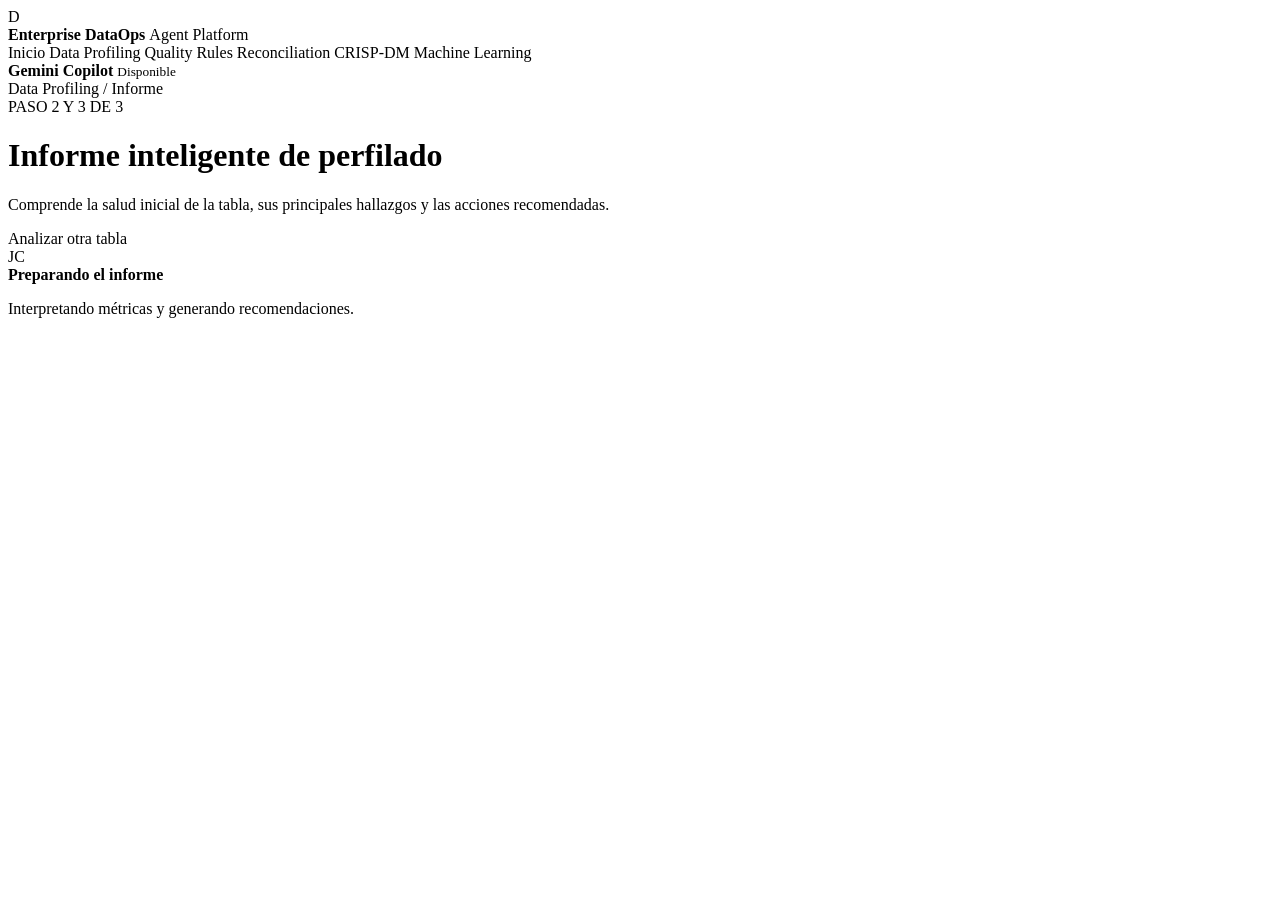
<file: src/main/resources/templates/profiling/report.html>
<!DOCTYPE html>

<html
    lang="es"
    xmlns:th="http://www.thymeleaf.org">

<head>

    <meta charset="UTF-8">

    <meta
        name="viewport"
        content="width=device-width, initial-scale=1">

    <title>
        Profiling Report | Enterprise DataOps
    </title>

    <link
        rel="stylesheet"
        th:href="@{/css/platform.css}">

</head>

<body>

<div class="platform-shell">

    <aside class="sidebar">

        <div class="brand">

            <div class="brand-symbol">
                D
            </div>

            <div>
                <strong>
                    Enterprise DataOps
                </strong>

                <span>
                    Agent Platform
                </span>
            </div>

        </div>

        <nav class="navigation">

            <a
                class="navigation-item"
                th:href="@{/}">
                Inicio
            </a>

            <a
                class="navigation-item active"
                th:href="@{/profiling}">
                Data Profiling
            </a>

            <span class="navigation-item disabled">
                Quality Rules
            </span>

            <span class="navigation-item disabled">
                Reconciliation
            </span>

            <span class="navigation-item disabled">
                CRISP-DM
            </span>

            <span class="navigation-item disabled">
                Machine Learning
            </span>

        </nav>

        <div class="sidebar-footer">

            <span class="online-indicator"></span>

            <div>
                <strong>Gemini Copilot</strong>
                <small>Disponible</small>
            </div>

        </div>

    </aside>

    <main class="content profiling-report-page">

        <header class="report-topbar">

            <div>

                <div class="report-breadcrumb">
                    Data Profiling / Informe
                </div>

                <span class="eyebrow">
                    PASO 2 Y 3 DE 3
                </span>

                <h1>
                    Informe inteligente de perfilado
                </h1>

                <p>
                    Comprende la salud inicial de la tabla,
                    sus principales hallazgos y las acciones
                    recomendadas.
                </p>

            </div>

            <div class="report-header-actions">

                <a
                    class="secondary-action"
                    th:href="@{/profiling}">
                    Analizar otra tabla
                </a>

                <div class="avatar">
                    JC
                </div>

            </div>

        </header>

        <section
            id="report-loading"
            class="report-loading">

            <div class="loading-indicator"></div>

            <div>
                <strong>
                    Preparando el informe
                </strong>

                <p>
                    Interpretando métricas y generando
                    recomendaciones.
                </p>
            </div>

        </section>

        <section
            id="report-content"
            hidden>

            <article class="report-hero">

                <div>

                    <span class="report-label">
                        DATA READINESS SCORE
                    </span>

                    <div class="score-container">

                        <strong id="overall-score">
                            —
                        </strong>

                        <span>/ 100</span>

                    </div>

                    <div
                        id="overall-status"
                        class="status-chip">
                        Calculando
                    </div>

                </div>

                <div class="hero-summary">

                    <h2 id="table-title">
                        —
                    </h2>

                    <p id="executive-summary">
                        —
                    </p>

                    <div class="source-path">

                        <span id="source-connection">
                            —
                        </span>

                        <span>→</span>

                        <span id="source-dataset">
                            —
                        </span>

                        <span>→</span>

                        <strong id="source-table">
                            —
                        </strong>

                    </div>

                </div>

            </article>

            <section class="report-metrics">

                <article class="metric-card">
                    <span>Registros</span>
                    <strong id="metric-rows">—</strong>
                    <small>Filas evaluadas</small>
                </article>

                <article class="metric-card">
                    <span>Columnas</span>
                    <strong id="metric-columns">—</strong>
                    <small>Campos perfilados</small>
                </article>

                <article class="metric-card">
                    <span>Completitud</span>
                    <strong id="metric-completeness">—</strong>
                    <small>Promedio de datos presentes</small>
                </article>

                <article class="metric-card">
                    <span>Posibles claves</span>
                    <strong id="metric-keys">—</strong>
                    <small>Alta unicidad</small>
                </article>

                <article class="metric-card">
                    <span>Observaciones</span>
                    <strong id="metric-warnings">—</strong>
                    <small>Columnas que requieren revisión</small>
                </article>

            </section>

            <section class="report-layout">

                <article class="report-panel">

                    <header class="panel-header">

                        <div>
                            <span class="panel-eyebrow">
                                HALLAZGOS
                            </span>

                            <h2>
                                Salud de las columnas
                            </h2>
                        </div>

                        <span
                            id="profiled-column-count"
                            class="neutral-chip">
                            —
                        </span>

                    </header>

                    <div class="table-wrapper">

                        <table class="profiling-table">

                            <thead>
                                <tr>
                                    <th>Columna</th>
                                    <th>Tipo</th>
                                    <th>Nulos</th>
                                    <th>Distintos</th>
                                    <th>Estado</th>
                                    <th>Recomendación</th>
                                </tr>
                            </thead>

                            <tbody id="column-profile-body">
                            </tbody>

                        </table>

                    </div>

                </article>

                <aside class="gemini-report-panel">

                    <header class="gemini-panel-header">

                        <div class="gemini-symbol">
                            ✦
                        </div>

                        <div>
                            <strong>
                                Gemini Data Analyst
                            </strong>

                            <span>
                                Interpretación contextual
                            </span>
                        </div>

                    </header>

                    <div class="gemini-panel-content">

                        <h3>
                            Lectura ejecutiva
                        </h3>

                        <p id="gemini-summary">
                            Preparando análisis…
                        </p>

                        <div class="gemini-divider"></div>

                        <h3>
                            Acciones recomendadas
                        </h3>

                        <div
                            id="recommendation-list"
                            class="recommendation-list">
                        </div>

                    </div>

                </aside>

            </section>

            <section class="findings-section">

                <header class="panel-header">

                    <div>
                        <span class="panel-eyebrow">
                            PRIORIZACIÓN
                        </span>

                        <h2>
                            Hallazgos principales
                        </h2>
                    </div>

                </header>

                <div
                    id="findings-grid"
                    class="findings-grid">
                </div>

            </section>

            <footer class="report-footer-actions">

                <a
                    class="secondary-action"
                    th:href="@{/profiling}">
                    Volver al descubrimiento
                </a>

                <button
                    id="download-report-button"
                    class="outline-button"
                    type="button">
                    Preparar informe
                </button>

                <button
                    id="continue-rules-button"
                    class="primary-action"
                    type="button">
                    Crear reglas recomendadas
                </button>

            </footer>

        </section>

        <section
            id="report-error"
            class="report-error"
            hidden>

            <strong>
                No fue posible preparar el informe
            </strong>

            <p id="report-error-message">
                No se encontró el resultado del perfilado.
            </p>

            <a
                class="primary-action"
                th:href="@{/profiling}">
                Ejecutar un nuevo perfilado
            </a>

        </section>

    </main>

</div>

<script
    th:src="@{/js/profiling/report.js}">
</script>

</body>

</html>
</file>
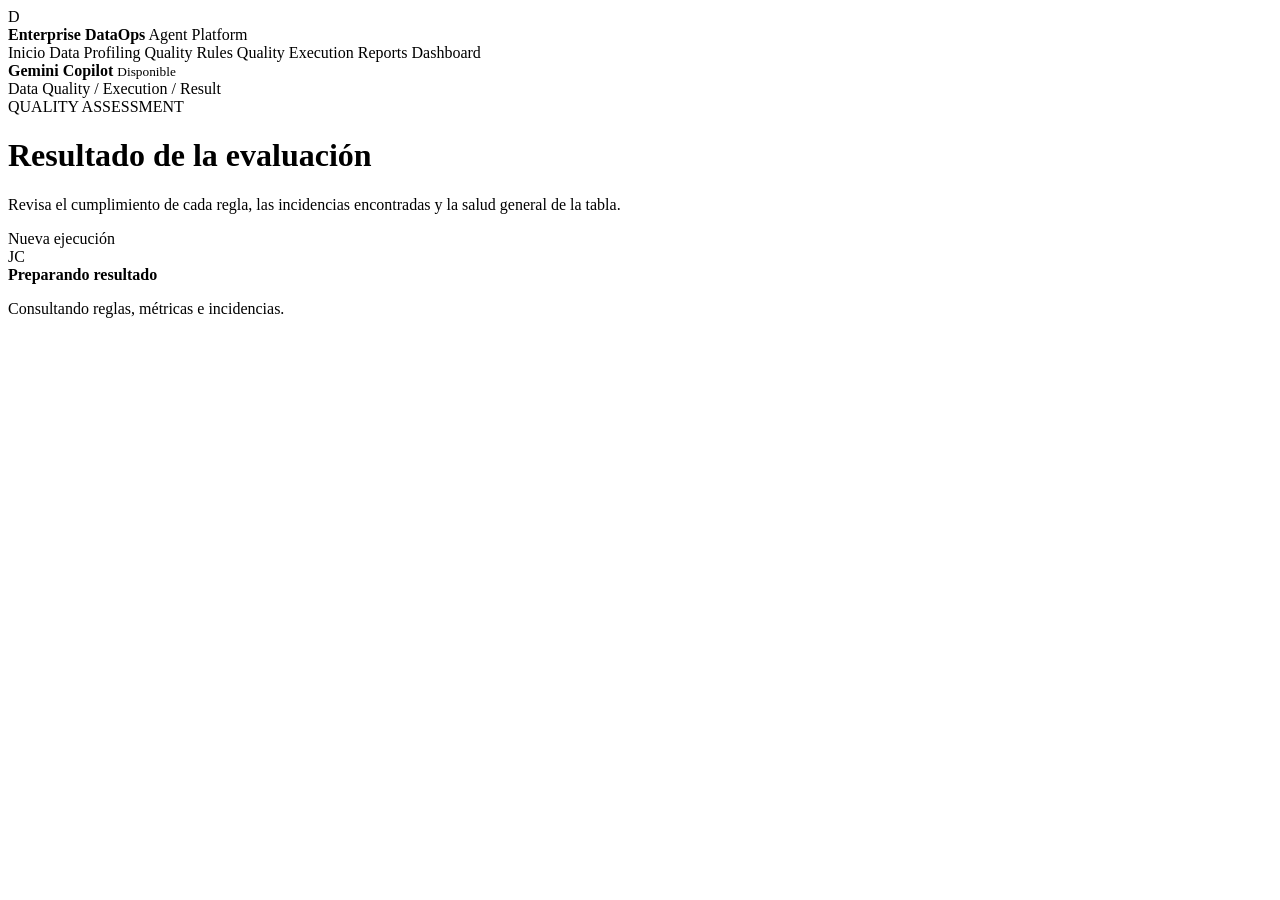
<file: src/main/resources/templates/quality-execution/result.html>
<!DOCTYPE html>
<html
    lang="es"
    xmlns:th="http://www.thymeleaf.org">

<head>
    <meta charset="UTF-8">

    <meta
        name="viewport"
        content="width=device-width, initial-scale=1">

    <title>
        Quality Assessment | Enterprise DataOps
    </title>

    <link
        rel="stylesheet"
        th:href="@{/css/platform.css}">
</head>

<body>

<div class="platform-shell">

    <aside class="sidebar">

        <div class="brand">
            <div class="brand-symbol">D</div>

            <div>
                <strong>Enterprise DataOps</strong>
                <span>Agent Platform</span>
            </div>
        </div>

        <nav class="navigation">

            <a
                class="navigation-item"
                th:href="@{/}">
                Inicio
            </a>

            <a
                class="navigation-item"
                th:href="@{/profiling}">
                Data Profiling
            </a>

            <a
                class="navigation-item"
                th:href="@{/quality-rules}">
                Quality Rules
            </a>

            <a
                class="navigation-item active"
                th:href="@{/quality-execution}">
                Quality Execution
            </a>

            <span class="navigation-item disabled">
                Reports
            </span>

            <span class="navigation-item disabled">
                Dashboard
            </span>

        </nav>

        <div class="sidebar-footer">

            <span class="online-indicator"></span>

            <div>
                <strong>Gemini Copilot</strong>
                <small>Disponible</small>
            </div>

        </div>

    </aside>

    <main class="content quality-result-page">

        <header class="report-topbar">

            <div>

                <div class="report-breadcrumb">
                    Data Quality / Execution / Result
                </div>

                <span class="eyebrow">
                    QUALITY ASSESSMENT
                </span>

                <h1>
                    Resultado de la evaluación
                </h1>

                <p>
                    Revisa el cumplimiento de cada regla,
                    las incidencias encontradas y la salud
                    general de la tabla.
                </p>

            </div>

            <div class="report-header-actions">

                <a
                    class="secondary-action"
                    th:href="@{/quality-execution}">
                    Nueva ejecución
                </a>

                <div class="avatar">
                    JC
                </div>

            </div>

        </header>

        <section
            id="quality-result-loading"
            class="report-loading">

            <div class="loading-indicator"></div>

            <div>
                <strong>
                    Preparando resultado
                </strong>

                <p>
                    Consultando reglas, métricas e incidencias.
                </p>
            </div>

        </section>

        <section
            id="quality-result-content"
            hidden>

            <article class="report-hero">

                <div>

                    <span class="report-label">
                        QUALITY SCORE
                    </span>

                    <div class="score-container">

                        <strong id="quality-score">
                            —
                        </strong>

                        <span>/ 100</span>

                    </div>

                    <span
                        id="quality-status"
                        class="status-chip">
                        Calculando
                    </span>

                </div>

                <div class="hero-summary">

                    <h2 id="quality-config-name">
                        —
                    </h2>

                    <p id="quality-executive-summary">
                        —
                    </p>

                    <div class="source-path">

                        <span id="quality-dataset">
                            —
                        </span>

                        <span>→</span>

                        <strong id="quality-table">
                            —
                        </strong>

                        <span>→</span>

                        <span id="quality-execution-id">
                            —
                        </span>

                    </div>

                </div>

            </article>

            <section class="report-metrics">

                <article class="metric-card">
                    <span>Reglas ejecutadas</span>
                    <strong id="metric-total-rules">—</strong>
                    <small>Total evaluado</small>
                </article>

                <article class="metric-card">
                    <span>Conformes</span>
                    <strong id="metric-conforme">—</strong>
                    <small>Sin incumplimientos</small>
                </article>

                <article class="metric-card">
                    <span>Observadas</span>
                    <strong id="metric-observed">—</strong>
                    <small>Requieren revisión</small>
                </article>

                <article class="metric-card">
                    <span>Críticas</span>
                    <strong id="metric-critical">—</strong>
                    <small>Acción prioritaria</small>
                </article>

                <article class="metric-card">
                    <span>Incidencias</span>
                    <strong id="metric-issues">—</strong>
                    <small>Muestras guardadas</small>
                </article>

            </section>

            <section class="report-layout">

                <article class="report-panel">

                    <header class="panel-header">

                        <div>
                            <span class="panel-eyebrow">
                                CHECKLIST
                            </span>

                            <h2>
                                Resultado por regla
                            </h2>
                        </div>

                        <span
                            id="result-rule-count"
                            class="neutral-chip">
                            —
                        </span>

                    </header>

                    <div class="table-wrapper">

                        <table class="profiling-table">

                            <thead>
                                <tr>
                                    <th>Estado</th>
                                    <th>Regla</th>
                                    <th>Columna</th>
                                    <th>Evaluados</th>
                                    <th>Fallidos</th>
                                    <th>Score</th>
                                    <th>Resultado</th>
                                </tr>
                            </thead>

                            <tbody id="quality-rule-result-body">
                            </tbody>

                        </table>

                    </div>

                </article>

                <aside class="gemini-report-panel">

                    <header class="gemini-panel-header">

                        <div class="gemini-symbol">
                            ✦
                        </div>

                        <div>
                            <strong>
                                Gemini Quality Analyst
                            </strong>

                            <span>
                                Explicación ejecutiva
                            </span>
                        </div>

                    </header>

                    <div class="gemini-panel-content">

                        <h3>
                            Lectura del resultado
                        </h3>

                        <p id="quality-ai-summary">
                            Preparando análisis…
                        </p>

                        <div class="gemini-divider"></div>

                        <h3>
                            Recomendación
                        </h3>

                        <p id="quality-ai-recommendation">
                            —
                        </p>

                    </div>

                </aside>

            </section>

            <section class="findings-section">

                <header class="panel-header">

                    <div>
                        <span class="panel-eyebrow">
                            INCIDENCIAS
                        </span>

                        <h2>
                            Registros que requieren atención
                        </h2>
                    </div>

                    <span
                        id="issue-count"
                        class="neutral-chip">
                        0 incidencias
                    </span>

                </header>

                <div
                    id="issues-content"
                    class="issues-content">
                </div>

            </section>

            <footer class="report-footer-actions">

                <a
                    class="secondary-action"
                    th:href="@{/quality-execution}">
                    Volver al catálogo
                </a>

                <button
                    id="print-quality-result"
                    type="button"
                    class="outline-button">
                    Preparar informe
                </button>

                <button
                    id="execute-again-button"
                    type="button"
                    class="primary-action">
                    Ejecutar nuevamente
                </button>

            </footer>

        </section>

        <section
            id="quality-result-error"
            class="report-error"
            hidden>

            <div>

                <strong>
                    No fue posible mostrar el resultado
                </strong>

                <p id="quality-result-error-message">
                    No se encontró una ejecución disponible.
                </p>

            </div>

            <a
                class="primary-action"
                th:href="@{/quality-execution}">
                Volver a Quality Execution
            </a>

        </section>

    </main>

</div>

<script
    th:src="@{/js/quality-execution/result.js}">
</script>

</body>
</html>
</file>
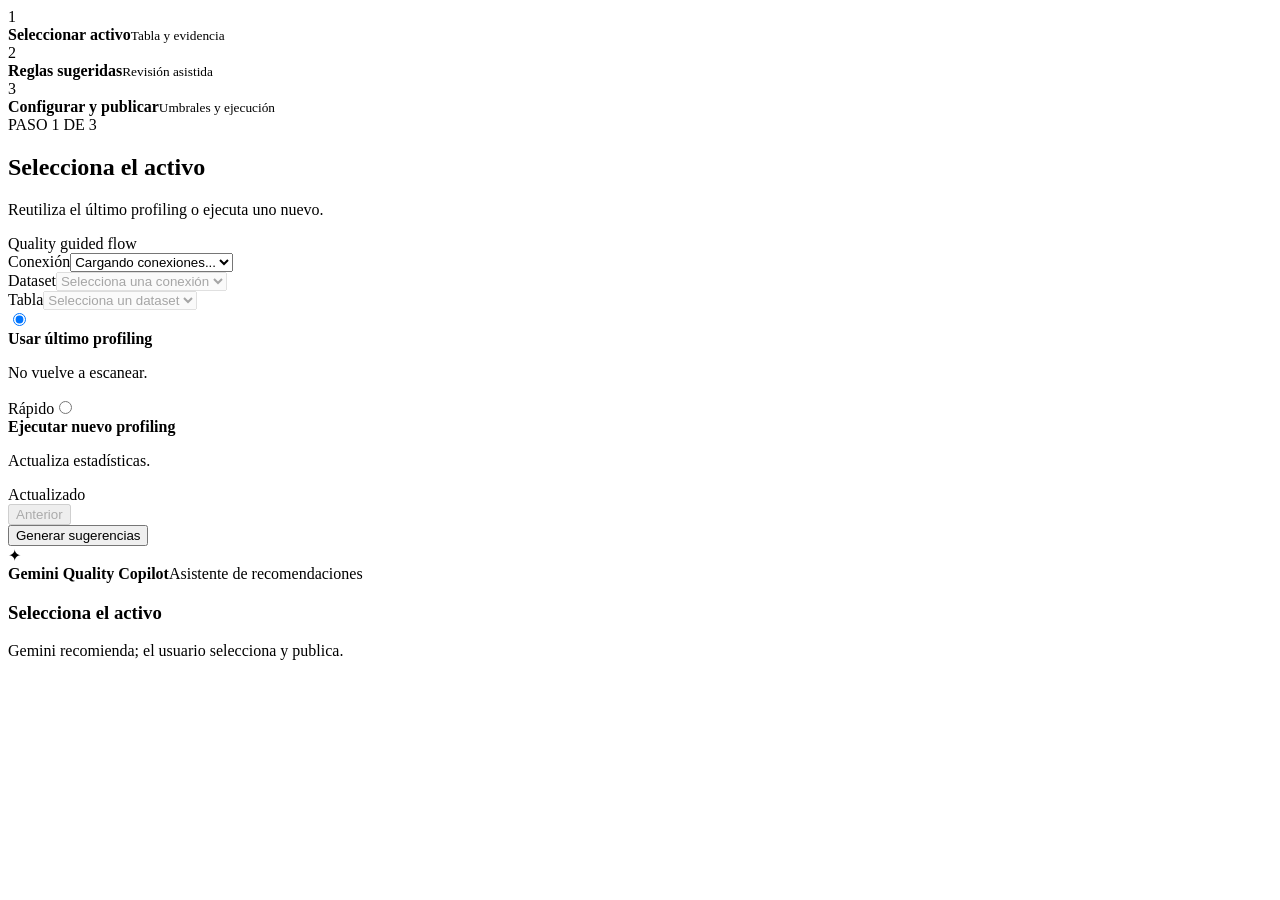
<file: src/main/resources/templates/quality-rules/index-v2.html>
<!DOCTYPE html>
<html lang="es" xmlns:th="http://www.thymeleaf.org">
<head><meta charset="UTF-8"><meta name="viewport" content="width=device-width,initial-scale=1"><title>Quality Rules | Enterprise DataOps</title>
<link rel="stylesheet" th:href="@{/css/platform.css}"><link rel="stylesheet" th:href="@{/css/enterprise-theme.css}"><link rel="stylesheet" th:href="@{/css/data-quality-experience-v2.css}"></head>
<body><div class="enterprise-shell"><aside th:replace="~{fragments/layout :: sidebar('quality-rules')}"></aside><main class="enterprise-main">
<header th:replace="~{fragments/layout :: topbar('Quality Rules','Revisa recomendaciones, configura reglas y publica controles')}"></header>
<nav class="dq-flow"><div class="dq-flow-step active" data-q-step="1"><span>1</span><div><strong>Seleccionar activo</strong><small>Tabla y evidencia</small></div></div><div class="dq-flow-step" data-q-step="2"><span>2</span><div><strong>Reglas sugeridas</strong><small>Revisión asistida</small></div></div><div class="dq-flow-step" data-q-step="3"><span>3</span><div><strong>Configurar y publicar</strong><small>Umbrales y ejecución</small></div></div></nav>
<section class="dq-layout"><article class="dq-main-panel">
<section id="q-step-1" class="dq-step-panel"><header class="dq-panel-header"><div><span class="panel-eyebrow">PASO 1 DE 3</span><h2>Selecciona el activo</h2><p>Reutiliza el último profiling o ejecuta uno nuevo.</p></div><span class="neutral-chip">Quality guided flow</span></header>
<div class="dq-panel-content"><div class="dq-form-grid-3"><div class="form-field"><label>Conexión</label><select id="q-connection"><option value="">Cargando conexiones...</option></select></div><div class="form-field"><label>Dataset</label><select id="q-dataset" disabled><option value="">Selecciona una conexión</option></select></div><div class="form-field"><label>Tabla</label><select id="q-table" disabled><option value="">Selecciona un dataset</option></select></div></div>
<div class="scan-mode-grid"><label class="scan-mode-card"><input type="radio" name="q-profile-mode" value="LATEST_PROFILE" checked><div><strong>Usar último profiling</strong><p>No vuelve a escanear.</p></div><span>Rápido</span></label><label class="scan-mode-card"><input type="radio" name="q-profile-mode" value="NEW_PROFILE"><div><strong>Ejecutar nuevo profiling</strong><p>Actualiza estadísticas.</p></div><span>Actualizado</span></label></div></div></section>
<section id="q-step-2" class="dq-step-panel" hidden><header class="dq-panel-header"><div><span class="panel-eyebrow">PASO 2 DE 3</span><h2>Reglas sugeridas</h2><p>Gemini prioriza validaciones según perfil, tipo y rol de la columna.</p></div><button id="q-refresh" class="enterprise-button enterprise-button-secondary">Regenerar sugerencias</button></header>
<div class="dq-panel-content dq-panel-content-no-padding"><section class="suggestions-toolbar"><div><strong id="q-summary">0 sugerencias · 0 seleccionadas</strong><p>Selecciona, filtra o edita las reglas.</p></div><div class="suggestion-filters"><select id="q-dimension"><option value="">Todas las dimensiones</option><option value="COMPLETENESS">Completitud</option><option value="VALIDITY">Validez</option><option value="UNIQUENESS">Unicidad</option><option value="CONSISTENCY">Consistencia</option></select><select id="q-confidence"><option value="">Toda confianza</option><option value="HIGH">Alta</option><option value="MEDIUM">Media</option><option value="LOW">Revisión</option></select></div></section>
<div class="suggestions-table-wrapper"><table class="suggestions-table"><thead><tr><th><input id="q-select-all" type="checkbox"></th><th>Regla</th><th>Tipo</th><th>Columna</th><th>Validación propuesta</th><th>Dimensión</th><th>Confianza</th><th>Acción</th></tr></thead><tbody id="q-body"></tbody></table></div></div></section>
<section id="q-step-3" class="dq-step-panel" hidden><header class="dq-panel-header"><div><span class="panel-eyebrow">PASO 3 DE 3</span><h2>Configura y publica</h2><p>Ajusta umbrales y define ejecución a demanda o programada.</p></div><span id="q-status" class="neutral-chip">BORRADOR</span></header>
<div class="dq-panel-content"><section class="coverage-section"><header><div><span class="panel-eyebrow">COBERTURA ESPERADA</span><h3>Impacto de las reglas</h3></div><strong id="q-coverage">0%</strong></header><div class="coverage-bar"><span id="q-coverage-bar"></span></div></section><div id="q-selected" class="selected-rules-editor"></div>
<div class="scan-mode-grid"><label class="scan-mode-card"><input type="radio" name="q-exec-mode" value="ON_DEMAND" checked><div><strong>A demanda</strong><p>Ejecuta cuando el usuario lo solicite.</p></div><span>Manual</span></label><label class="scan-mode-card"><input type="radio" name="q-exec-mode" value="SCHEDULED"><div><strong>Programada</strong><p>Crea una tarea recurrente.</p></div><span>Tarea</span></label></div>
<div id="q-schedule" class="schedule-fields" hidden><div class="form-field"><label>Frecuencia</label><select id="q-frequency"><option value="DAILY">Diaria</option><option value="WEEKLY">Semanal</option><option value="MONTHLY">Mensual</option></select></div><div class="form-field"><label>Hora</label><input id="q-time" type="time" value="06:00"></div><div class="form-field"><label>Zona horaria</label><select id="q-timezone"><option>America/Lima</option></select></div></div>
<div class="form-field"><label>Responsable</label><input id="q-owner" type="email" value="julio.cordova@gmail.com"></div><div id="q-validation" class="validation-result" hidden></div></div></section>
<div id="q-message" class="message dq-message" hidden></div><footer class="dq-actions"><button id="q-back" class="enterprise-button enterprise-button-secondary" disabled>Anterior</button><div><button id="q-save" class="enterprise-button enterprise-button-secondary" hidden>Guardar borrador</button><button id="q-validate" class="enterprise-button enterprise-button-secondary" hidden>Validar</button><button id="q-publish" class="enterprise-button enterprise-button-primary" hidden disabled>Publicar reglas</button><button id="q-next" class="enterprise-button enterprise-button-primary">Generar sugerencias</button></div></footer>
</article><aside class="dq-copilot-panel"><header class="gemini-panel-header"><div class="gemini-symbol">✦</div><div><strong>Gemini Quality Copilot</strong><span>Asistente de recomendaciones</span></div></header><div class="gemini-panel-content"><h3 id="q-copilot-title">Selecciona el activo</h3><p id="q-copilot-message">Gemini recomienda; el usuario selecciona y publica.</p></div></aside></section>
<dialog id="q-dialog" class="rule-dialog"><form method="dialog" class="rule-dialog-card"><header><div><span class="panel-eyebrow">EDITAR REGLA</span><h2 id="q-dialog-title">Regla</h2></div><button class="dialog-close">×</button></header><div class="rule-dialog-content"><div class="form-field"><label>Nombre</label><input id="q-dialog-name"></div><div class="dq-form-grid"><div class="form-field"><label>Advertencia</label><input id="q-dialog-warning" type="number" step="0.01"></div><div class="form-field"><label>Crítico</label><input id="q-dialog-critical" type="number" step="0.01"></div></div><div class="form-field"><label>Descripción</label><textarea id="q-dialog-description" rows="4"></textarea></div></div><footer><button class="enterprise-button enterprise-button-secondary">Cancelar</button><button id="q-dialog-save" type="button" class="enterprise-button enterprise-button-primary">Guardar cambios</button></footer></form></dialog>
<footer th:replace="~{fragments/layout :: footer}"></footer></main></div><script th:src="@{/js/quality-rules/suggestions-v2.js}"></script></body></html>
</file>
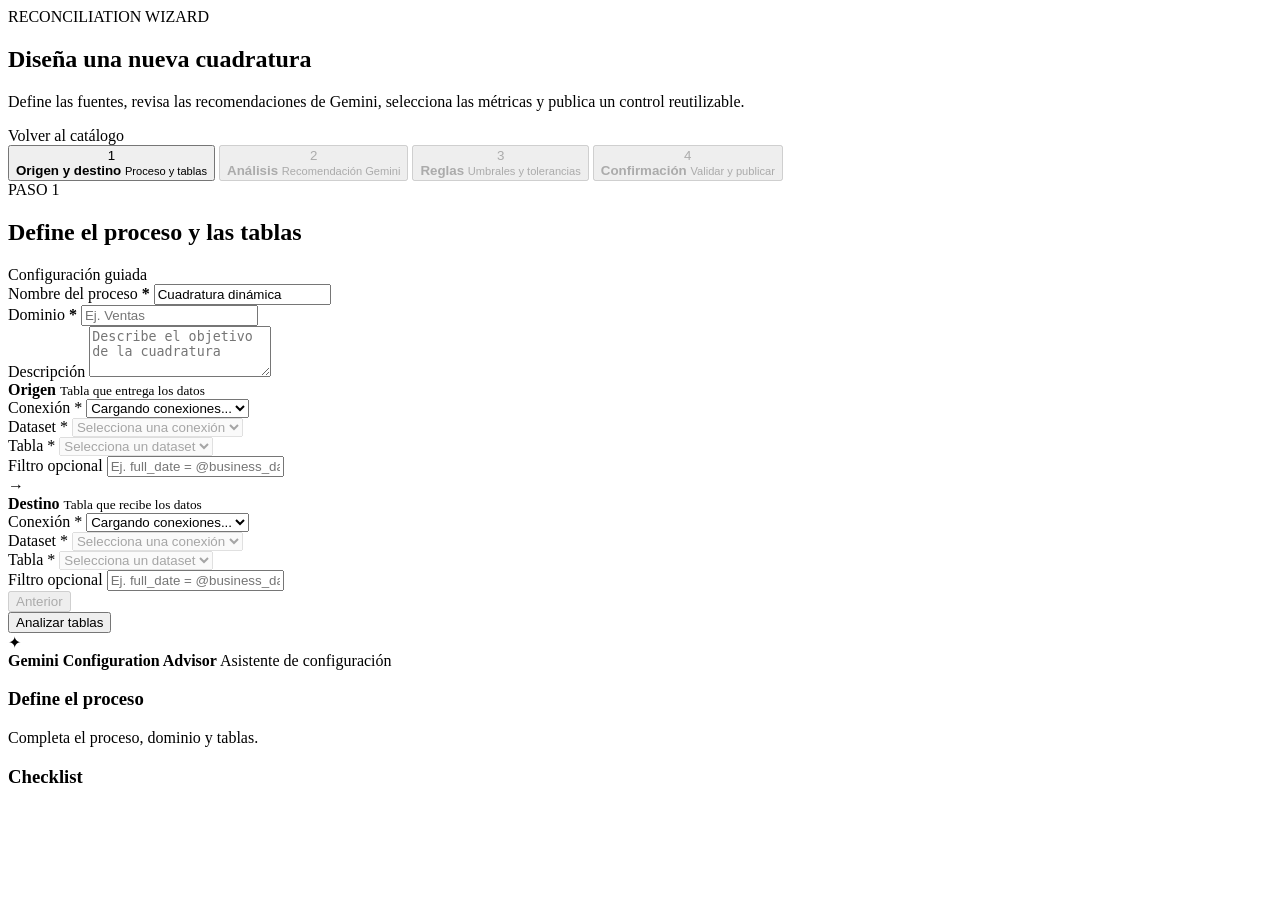
<file: src/main/resources/templates/reconciliation/new.html>
<!DOCTYPE html>
<html lang="es" xmlns:th="http://www.thymeleaf.org">
<head>
    <meta charset="UTF-8">
    <meta name="viewport" content="width=device-width, initial-scale=1">
    <title>Nueva cuadratura | Enterprise DataOps</title>

    <link rel="stylesheet" th:href="@{/css/platform.css}">
    <link rel="stylesheet" th:href="@{/css/enterprise-theme.css}">
    <link rel="stylesheet" th:href="@{/css/reconciliation-wizard-v2.css}">
</head>

<body>
<div class="enterprise-shell">

    <aside th:replace="~{fragments/layout :: sidebar('reconciliation')}"></aside>

    <main class="enterprise-main">

        <header th:replace="~{fragments/layout :: topbar(
            'Nueva cuadratura',
            'Configura una validación reutilizable entre origen y destino'
        )}"></header>

        <section class="wizard-header-card">
            <div>
                <span class="enterprise-eyebrow">RECONCILIATION WIZARD</span>
                <h2>Diseña una nueva cuadratura</h2>
                <p>
                    Define las fuentes, revisa las recomendaciones de Gemini,
                    selecciona las métricas y publica un control reutilizable.
                </p>
            </div>

            <a class="enterprise-button enterprise-button-secondary"
               th:href="@{/reconciliation}">
                Volver al catálogo
            </a>
        </section>

        <nav class="wizard-progress" aria-label="Progreso de configuración">
            <button type="button" class="wizard-step-button active" data-step-target="1">
                <span>1</span>
                <div>
                    <strong>Origen y destino</strong>
                    <small>Proceso y tablas</small>
                </div>
            </button>

            <button type="button" class="wizard-step-button" data-step-target="2" disabled>
                <span>2</span>
                <div>
                    <strong>Análisis</strong>
                    <small>Recomendación Gemini</small>
                </div>
            </button>

            <button type="button" class="wizard-step-button" data-step-target="3" disabled>
                <span>3</span>
                <div>
                    <strong>Reglas</strong>
                    <small>Umbrales y tolerancias</small>
                </div>
            </button>

            <button type="button" class="wizard-step-button" data-step-target="4" disabled>
                <span>4</span>
                <div>
                    <strong>Confirmación</strong>
                    <small>Validar y publicar</small>
                </div>
            </button>
        </nav>

        <section class="wizard-layout">

            <article class="wizard-main-panel">

                <!-- PASO 1 -->
                <section id="wizard-step-1" class="wizard-step-panel">
                    <header class="panel-header">
                        <div>
                            <span class="panel-eyebrow">PASO 1</span>
                            <h2>Define el proceso y las tablas</h2>
                        </div>

                        <span class="neutral-chip">Configuración guiada</span>
                    </header>

                    <div class="wizard-panel-content">

                        <div class="wizard-publication-grid">
                            <div class="form-field">
                                <label for="process-name">
                                    Nombre del proceso <strong>*</strong>
                                </label>
                                <input id="process-name"
                                       type="text"
                                       maxlength="160"
                                       value="Cuadratura dinámica"
                                       placeholder="Ej. Cuadratura de ventas Bronze vs Gold"
                                       required>
                            </div>

                            <div class="form-field">
                                <label for="domain-name">
                                    Dominio <strong>*</strong>
                                </label>
                                <input id="domain-name"
                                       type="text"
                                       maxlength="100"
                                       placeholder="Ej. Ventas"
                                       required>
                            </div>
                        </div>

                        <div class="form-field">
                            <label for="reconciliation-description">
                                Descripción
                            </label>
                            <textarea id="reconciliation-description"
                                      rows="3"
                                      placeholder="Describe el objetivo de la cuadratura"></textarea>
                        </div>

                        <div class="wizard-form-grid">
                            <section class="wizard-source-box">
                                <header class="wizard-source-heading">
                                    <span class="wizard-source-dot wizard-source-dot-origin"></span>
                                    <div>
                                        <strong>Origen</strong>
                                        <small>Tabla que entrega los datos</small>
                                    </div>
                                </header>

                                <div class="form-field">
                                    <label for="source-connection">Conexión *</label>
                                    <select id="source-connection" required>
                                        <option value="">Cargando conexiones...</option>
                                    </select>
                                </div>

                                <div class="form-field">
                                    <label for="source-dataset">Dataset *</label>
                                    <select id="source-dataset" disabled required>
                                        <option value="">Selecciona una conexión</option>
                                    </select>
                                </div>

                                <div class="form-field">
                                    <label for="source-table">Tabla *</label>
                                    <select id="source-table" disabled required>
                                        <option value="">Selecciona un dataset</option>
                                    </select>
                                </div>

                                <div class="form-field">
                                    <label for="source-filter">Filtro opcional</label>
                                    <input id="source-filter"
                                           type="text"
                                           placeholder="Ej. full_date = @business_date">
                                </div>
                            </section>

                            <div class="wizard-direction-symbol">→</div>

                            <section class="wizard-source-box">
                                <header class="wizard-source-heading">
                                    <span class="wizard-source-dot wizard-source-dot-target"></span>
                                    <div>
                                        <strong>Destino</strong>
                                        <small>Tabla que recibe los datos</small>
                                    </div>
                                </header>

                                <div class="form-field">
                                    <label for="target-connection">Conexión *</label>
                                    <select id="target-connection" required>
                                        <option value="">Cargando conexiones...</option>
                                    </select>
                                </div>

                                <div class="form-field">
                                    <label for="target-dataset">Dataset *</label>
                                    <select id="target-dataset" disabled required>
                                        <option value="">Selecciona una conexión</option>
                                    </select>
                                </div>

                                <div class="form-field">
                                    <label for="target-table">Tabla *</label>
                                    <select id="target-table" disabled required>
                                        <option value="">Selecciona un dataset</option>
                                    </select>
                                </div>

                                <div class="form-field">
                                    <label for="target-filter">Filtro opcional</label>
                                    <input id="target-filter"
                                           type="text"
                                           placeholder="Ej. full_date = @business_date">
                                </div>
                            </section>
                        </div>

                        <div id="source-selection-summary"
                             class="wizard-selection-summary"
                             hidden>
                            <div>
                                <span>Origen</span>
                                <strong id="summary-source-path">—</strong>
                            </div>
                            <span>→</span>
                            <div>
                                <span>Destino</span>
                                <strong id="summary-target-path">—</strong>
                            </div>
                        </div>
                    </div>
                </section>

                <!-- PASO 2 -->
                <section id="wizard-step-2" class="wizard-step-panel" hidden>
                    <header class="panel-header">
                        <div>
                            <span class="panel-eyebrow">PASO 2</span>
                            <h2>Análisis y selección de métricas</h2>
                            <p>
                                Gemini recomienda métricas, pero la selección final
                                siempre queda bajo control del usuario.
                            </p>
                        </div>

                        <span id="common-column-count" class="neutral-chip">
                            0 columnas comunes
                        </span>
                    </header>

                    <div class="wizard-panel-content">
                        <div id="metadata-analysis-loading"
                             class="execution-loading"
                             hidden>
                            Analizando tablas…
                        </div>

                        <section class="wizard-insight-card">
                            <div class="gemini-symbol">✦</div>
                            <div>
                                <strong>Recomendación Gemini</strong>
                                <p id="mapping-recommendation">
                                    Analizando claves, fechas, métricas de conteo
                                    y métricas de sumarización.
                                </p>
                            </div>
                        </section>

                        <div class="wizard-mapping-grid">
                            <div class="form-field">
                                <label for="business-key-select">
                                    Claves de negocio
                                </label>
                                <select id="business-key-select"
                                        multiple
                                        size="8"></select>
                                <small>
                                    Selecciona una o más columnas para relacionar
                                    origen y destino.
                                </small>
                            </div>

                            <div class="form-field">
                                <label for="date-column-select">
                                    Columna de fecha
                                </label>
                                <select id="date-column-select">
                                    <option value="">Sin columna de fecha</option>
                                </select>
                                <small>
                                    Se utilizará durante ejecuciones por fecha de negocio.
                                </small>
                            </div>
                        </div>

                        <section class="metric-selection-section">
                            <header>
                                <div>
                                    <span class="panel-eyebrow">CONTEO</span>
                                    <h3>Métricas para conteo</h3>
                                    <p>
                                        Gemini propone columnas categóricas o claves.
                                        Puedes marcar o desmarcar libremente.
                                    </p>
                                </div>
                                <span id="count-metric-count" class="neutral-chip">
                                    0 seleccionadas
                                </span>
                            </header>

                            <div id="count-columns-grid"
                                 class="metric-selection-grid"></div>
                        </section>

                        <section class="metric-selection-section">
                            <header>
                                <div>
                                    <span class="panel-eyebrow">SUMARIZACIÓN</span>
                                    <h3>Métricas para sumarización</h3>
                                    <p>
                                        Gemini propone columnas numéricas compatibles.
                                        Selecciona solo las relevantes para el negocio.
                                    </p>
                                </div>
                                <span id="sum-metric-count" class="neutral-chip">
                                    0 seleccionadas
                                </span>
                            </header>

                            <div id="sum-columns-grid"
                                 class="metric-selection-grid"></div>
                        </section>

                        <div class="form-field">
                            <label>Columnas compatibles encontradas</label>
                            <div id="common-columns-grid"
                                 class="common-columns-grid"></div>
                        </div>
                    </div>
                </section>

                <!-- PASO 3 -->
                <section id="wizard-step-3" class="wizard-step-panel" hidden>
                    <header class="panel-header">
                        <div>
                            <span class="panel-eyebrow">PASO 3</span>
                            <h2>Define umbrales de aceptación</h2>
                            <p>
                                Establece las diferencias máximas aceptadas
                                antes de considerar la cuadratura observada.
                            </p>
                        </div>
                    </header>

                    <div class="wizard-panel-content">

                        <section class="wizard-insight-card">
                            <div class="gemini-symbol">✦</div>
                            <div>
                                <strong>Interpretación de umbrales</strong>
                                <p>
                                    Los controles son determinísticos. Gemini explica
                                    el resultado, pero no altera las tolerancias definidas.
                                </p>
                            </div>
                        </section>

                        <div class="threshold-grid">
                            <article class="threshold-card">
                                <span class="panel-eyebrow">CONTEO TOTAL</span>
                                <h3>Diferencia de filas</h3>
                                <p>
                                    Diferencia máxima permitida entre el total
                                    de registros del origen y el destino.
                                </p>
                                <div class="form-field">
                                    <label for="row-tolerance">
                                        Umbral de filas
                                    </label>
                                    <input id="row-tolerance"
                                           type="number"
                                           min="0"
                                           step="1"
                                           value="0">
                                </div>
                            </article>

                            <article class="threshold-card">
                                <span class="panel-eyebrow">CONTEOS POR COLUMNA</span>
                                <h3>Diferencia aceptada</h3>
                                <p>
                                    Diferencia máxima permitida para cada
                                    métrica de conteo seleccionada.
                                </p>
                                <div class="form-field">
                                    <label for="count-tolerance">
                                        Umbral de conteo
                                    </label>
                                    <input id="count-tolerance"
                                           type="number"
                                           min="0"
                                           step="1"
                                           value="0">
                                </div>
                            </article>

                            <article class="threshold-card">
                                <span class="panel-eyebrow">SUMARIZACIÓN</span>
                                <h3>Diferencia aceptada</h3>
                                <p>
                                    Diferencia absoluta máxima permitida
                                    para cada suma seleccionada.
                                </p>
                                <div class="form-field">
                                    <label for="amount-tolerance">
                                        Umbral de sumarización
                                    </label>
                                    <input id="amount-tolerance"
                                           type="number"
                                           min="0"
                                           step="0.01"
                                           value="0">
                                </div>
                            </article>
                        </div>

                        <section class="selected-metrics-review">
                            <header>
                                <span class="panel-eyebrow">SELECCIÓN ACTUAL</span>
                                <h3>Métricas que serán publicadas</h3>
                            </header>

                            <div id="selected-metrics-summary"
                                 class="wizard-review-grid"></div>
                        </section>
                    </div>
                </section>

                <!-- PASO 4 -->
                <section id="wizard-step-4" class="wizard-step-panel" hidden>
                    <header class="panel-header">
                        <div>
                            <span class="panel-eyebrow">PASO 4</span>
                            <h2>Confirma y publica la reconciliación</h2>
                            <p>
                                Guarda el borrador, valida el contrato y publica
                                la cuadratura en el catálogo.
                            </p>
                        </div>

                        <span id="wizard-publication-status"
                              class="neutral-chip">
                            BORRADOR
                        </span>
                    </header>

                    <div class="wizard-panel-content">

                        <div class="form-field">
                            <label for="wizard-requested-by">
                                Responsable
                            </label>
                            <input id="wizard-requested-by"
                                   type="email"
                                   value="julio.cordova@gmail.com">
                        </div>

                        <section class="wizard-review-card">
                            <header>
                                <span class="panel-eyebrow">RESUMEN</span>
                                <h3>Configuración propuesta</h3>
                            </header>

                            <div id="wizard-review-content"
                                 class="wizard-review-grid"></div>
                        </section>

                        <section id="wizard-validation-section"
                                 class="validation-result"
                                 hidden>
                            <header class="panel-header">
                                <div>
                                    <span class="panel-eyebrow">VALIDACIÓN</span>
                                    <h2>Checklist del backend</h2>
                                </div>

                                <span id="wizard-validation-status"
                                      class="neutral-chip">
                                    PENDIENTE
                                </span>
                            </header>

                            <div id="wizard-validation-content"
                                 class="validation-checklist"></div>
                        </section>
                    </div>
                </section>

                <div id="wizard-message"
                     class="message wizard-message"
                     hidden></div>

                <footer class="wizard-actions">
                    <button id="wizard-back-button"
                            type="button"
                            class="enterprise-button enterprise-button-secondary"
                            disabled>
                        Anterior
                    </button>

                    <div class="wizard-actions-right">
                        <button id="wizard-save-button"
                                type="button"
                                class="enterprise-button enterprise-button-secondary"
                                hidden>
                            Guardar borrador
                        </button>

                        <button id="wizard-validate-button"
                                type="button"
                                class="enterprise-button enterprise-button-secondary"
                                hidden
                                disabled>
                            Validar configuración
                        </button>

                        <button id="wizard-publish-button"
                                type="button"
                                class="enterprise-button enterprise-button-primary"
                                hidden
                                disabled>
                            Confirmar y publicar
                        </button>

                        <button id="wizard-next-button"
                                type="button"
                                class="enterprise-button enterprise-button-primary">
                            Analizar tablas
                        </button>
                    </div>
                </footer>
            </article>

            <aside class="wizard-assistant-panel">
                <header class="gemini-panel-header">
                    <div class="gemini-symbol">✦</div>
                    <div>
                        <strong>Gemini Configuration Advisor</strong>
                        <span>Asistente de configuración</span>
                    </div>
                </header>

                <div class="gemini-panel-content">
                    <h3 id="wizard-advisor-title">Define el proceso</h3>
                    <p id="wizard-advisor-message">
                        Completa el proceso, dominio y tablas.
                    </p>

                    <div class="gemini-divider"></div>

                    <h3>Checklist</h3>
                    <div id="wizard-checklist"
                         class="design-checklist"></div>
                </div>
            </aside>
        </section>

        <footer th:replace="~{fragments/layout :: footer}"></footer>
    </main>
</div>

<script th:src="@{/js/reconciliation/wizard.js}"></script>
</body>
</html>
</file>
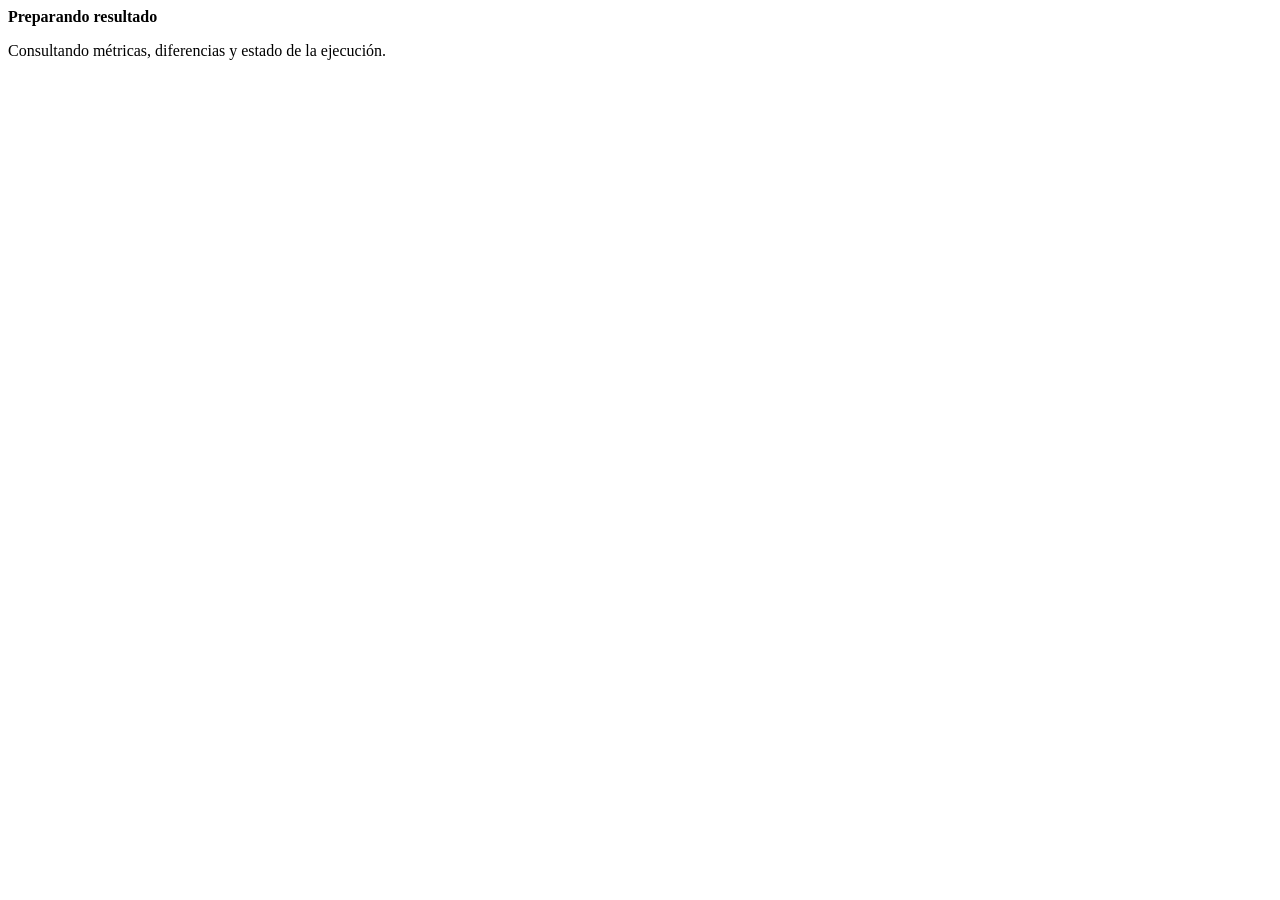
<file: src/main/resources/templates/reconciliation/result.html>
<!DOCTYPE html>

<html
    lang="es"
    xmlns:th="http://www.thymeleaf.org">

<head>

    <meta charset="UTF-8">

    <meta
        name="viewport"
        content="width=device-width, initial-scale=1">

    <title>
        Reconciliation Result | Enterprise DataOps
    </title>

    <link
        rel="stylesheet"
        th:href="@{/css/platform.css}">

    <link
        rel="stylesheet"
        th:href="@{/css/enterprise-theme.css}">

</head>

<body>

<div class="enterprise-shell">

    <aside
        th:replace="~{fragments/layout :: sidebar('reconciliation')}">
    </aside>

    <main class="enterprise-main">

        <header
            th:replace="~{fragments/layout :: topbar(
                'Resultado de Reconciliation',
                'Métricas, diferencias y evidencia de la cuadratura'
            )}">
        </header>

        <section
            id="reconciliation-result-loading"
            class="report-loading">

            <div class="loading-indicator">
            </div>

            <div>

                <strong>
                    Preparando resultado
                </strong>

                <p>
                    Consultando métricas, diferencias y estado
                    de la ejecución.
                </p>

            </div>

        </section>

        <section
            id="reconciliation-result-content"
            hidden>

            <article class="report-hero">

                <div>

                    <span class="report-label">
                        RECONCILIATION STATUS
                    </span>

                    <div class="reconciliation-result-status-block">

                        <strong
                            id="reconciliation-overall-status">
                            —
                        </strong>

                    </div>

                    <span
                        id="reconciliation-status-chip"
                        class="status-chip">
                        Calculando
                    </span>

                </div>

                <div class="hero-summary">

                    <h2 id="reconciliation-process-name">
                        —
                    </h2>

                    <p id="reconciliation-executive-summary">
                        —
                    </p>

                    <div class="source-path">

                        <span id="reconciliation-result-source">
                            —
                        </span>

                        <span>→</span>

                        <strong id="reconciliation-result-target">
                            —
                        </strong>

                        <span>·</span>

                        <span id="reconciliation-result-date">
                            —
                        </span>

                    </div>

                </div>

            </article>

            <section class="report-metrics">

                <article class="metric-card">

                    <span>
                        Filas origen
                    </span>

                    <strong id="metric-source-rows">
                        —
                    </strong>

                    <small>
                        Registros evaluados en origen
                    </small>

                </article>

                <article class="metric-card">

                    <span>
                        Filas destino
                    </span>

                    <strong id="metric-target-rows">
                        —
                    </strong>

                    <small>
                        Registros evaluados en destino
                    </small>

                </article>

                <article class="metric-card">

                    <span>
                        Diferencia
                    </span>

                    <strong id="metric-row-difference">
                        —
                    </strong>

                    <small>
                        Diferencia absoluta de filas
                    </small>

                </article>

                <article class="metric-card">

                    <span>
                        Métricas
                    </span>

                    <strong id="metric-result-count">
                        —
                    </strong>

                    <small>
                        Controles evaluados
                    </small>

                </article>

                <article class="metric-card">

                    <span>
                        Duración
                    </span>

                    <strong id="metric-duration">
                        —
                    </strong>

                    <small>
                        Tiempo de ejecución
                    </small>

                </article>

            </section>

            <section class="report-layout">

                <article class="report-panel">

                    <header class="panel-header">

                        <div>

                            <span class="panel-eyebrow">
                                RESULTADO POR MÉTRICA
                            </span>

                            <h2>
                                Comparación origen y destino
                            </h2>

                        </div>

                        <span
                            id="reconciliation-metric-count"
                            class="neutral-chip">
                            0 métricas
                        </span>

                    </header>

                    <div class="table-wrapper">

                        <table class="profiling-table">

                            <thead>

                                <tr>
                                    <th>Estado</th>
                                    <th>Métrica</th>
                                    <th>Origen</th>
                                    <th>Destino</th>
                                    <th>Diferencia</th>
                                    <th>% diferencia</th>
                                    <th>Tolerancia</th>
                                </tr>

                            </thead>

                            <tbody
                                id="reconciliation-metric-body">
                            </tbody>

                        </table>

                    </div>

                </article>

                <aside class="gemini-report-panel">

                    <header class="gemini-panel-header">

                        <div class="gemini-symbol">
                            ✦
                        </div>

                        <div>

                            <strong>
                                Gemini Reconciliation Analyst
                            </strong>

                            <span>
                                Explicación contextual
                            </span>

                        </div>

                    </header>

                    <div class="gemini-panel-content">

                        <h3>
                            Lectura ejecutiva
                        </h3>

                        <p id="reconciliation-ai-summary">
                            Preparando explicación…
                        </p>

                        <div class="gemini-divider">
                        </div>

                        <h3>
                            Recomendación
                        </h3>

                        <p id="reconciliation-ai-recommendation">
                            —
                        </p>

                    </div>

                </aside>

            </section>

            <section class="findings-section">

                <header class="panel-header">

                    <div>

                        <span class="panel-eyebrow">
                            DIFERENCIAS
                        </span>

                        <h2>
                            Registros que requieren revisión
                        </h2>

                    </div>

                    <span
                        id="reconciliation-difference-count"
                        class="neutral-chip">
                        0 diferencias
                    </span>

                </header>

                <div
                    id="reconciliation-difference-content"
                    class="issues-content">
                </div>

            </section>

            <section class="reconciliation-execution-details">

                <header class="panel-header">

                    <div>

                        <span class="panel-eyebrow">
                            TRAZABILIDAD
                        </span>

                        <h2>
                            Detalle de ejecución
                        </h2>

                    </div>

                </header>

                <div class="execution-detail-grid">

                    <div>
                        <span>Execution ID</span>
                        <strong id="detail-execution-id">—</strong>
                    </div>

                    <div>
                        <span>Reconciliation ID</span>
                        <strong id="detail-reconciliation-id">—</strong>
                    </div>

                    <div>
                        <span>Solicitado por</span>
                        <strong id="detail-requested-by">—</strong>
                    </div>

                    <div>
                        <span>Fecha de ejecución</span>
                        <strong id="detail-execution-date">—</strong>
                    </div>

                </div>

            </section>

            <footer class="report-footer-actions">

                <a
                    class="secondary-action"
                    th:href="@{/reconciliation}">
                    Volver al catálogo
                </a>

                <button
                    id="print-reconciliation-result"
                    type="button"
                    class="outline-button">
                    Preparar informe
                </button>

                <button
                    id="execute-reconciliation-again"
                    type="button"
                    class="primary-action">
                    Ejecutar nuevamente
                </button>

            </footer>

        </section>

        <section
            id="reconciliation-result-error"
            class="report-error"
            hidden>

            <div>

                <strong>
                    No fue posible mostrar el resultado
                </strong>

                <p id="reconciliation-result-error-message">
                    No existe una ejecución disponible.
                </p>

            </div>

            <a
                class="primary-action"
                th:href="@{/reconciliation}">
                Volver a Data Reconciliation
            </a>

        </section>

        <footer
            th:replace="~{fragments/layout :: footer}">
        </footer>

    </main>

</div>

<script
    th:src="@{/js/reconciliation/result.js}">
</script>

</body>

</html>
</file>
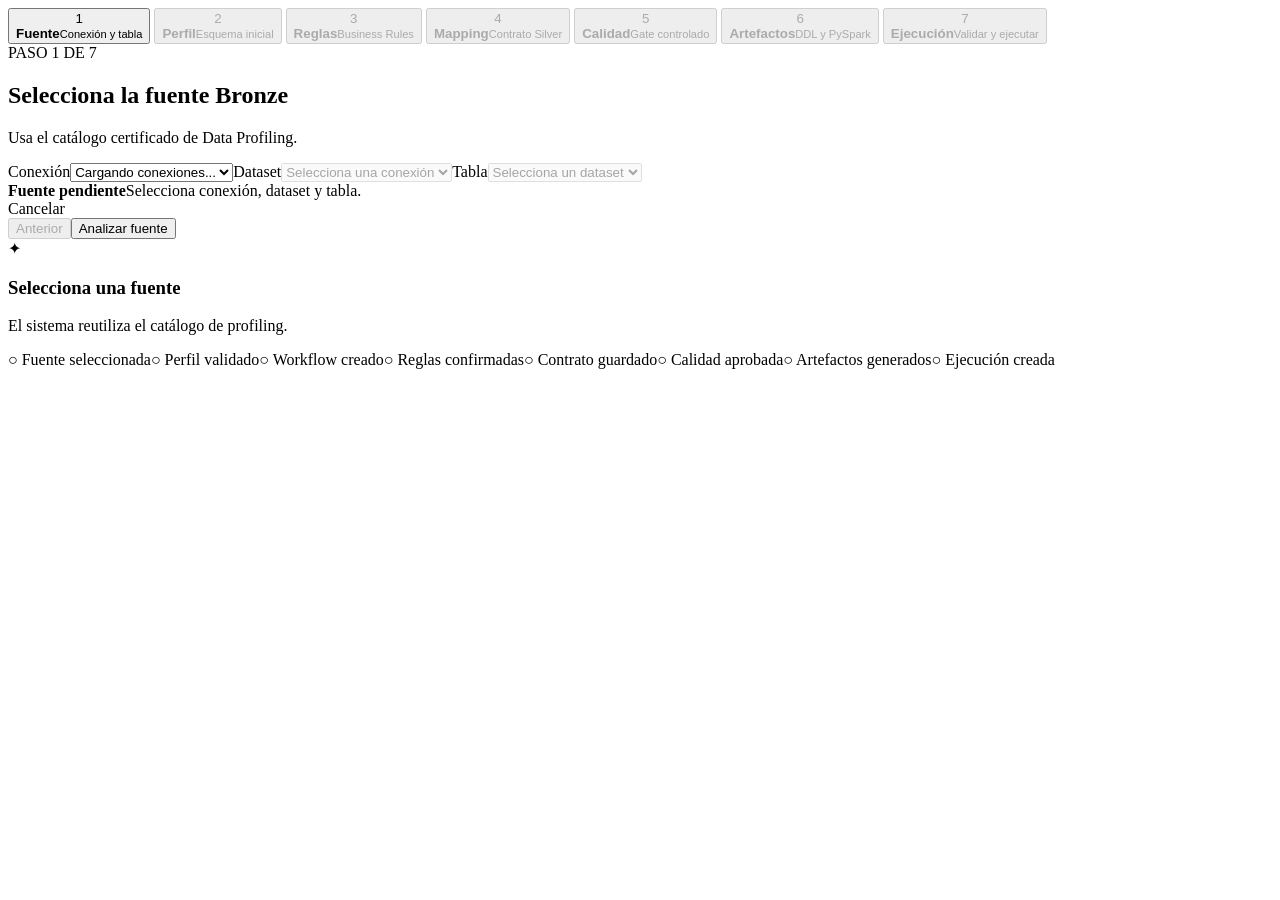
<file: src/main/resources/templates/silver-refinement/new.html>
<!DOCTYPE html>
<html lang="es" xmlns:th="http://www.thymeleaf.org">
<head>
<meta charset="UTF-8"><meta name="viewport" content="width=device-width,initial-scale=1">
<title>Nuevo flujo Silver | Enterprise DataOps</title>
<link rel="stylesheet" th:href="@{/css/platform.css}">
<link rel="stylesheet" th:href="@{/css/enterprise-theme.css}">
<link rel="stylesheet" th:href="@{/css/data-quality-experience-v2.css}">
<link rel="stylesheet" th:href="@{/css/silver-refinement.css}">
</head>
<body><div class="enterprise-shell">
<aside th:replace="~{fragments/layout :: sidebar('silver-refinement')}"></aside>
<main class="enterprise-main">
<header th:replace="~{fragments/layout :: topbar('Nuevo flujo Silver','Fuente, perfil, reglas, contrato, calidad, artefactos y ejecución con control por versión')}"></header>
<section class="silver-wizard-shell">
<nav class="silver-stepper" aria-label="Progreso del flujo">
<button class="silver-step active" data-step="1"><span>1</span><div><strong>Fuente</strong><small>Conexión y tabla</small></div></button>
<button class="silver-step" data-step="2" disabled><span>2</span><div><strong>Perfil</strong><small>Esquema inicial</small></div></button>
<button class="silver-step" data-step="3" disabled><span>3</span><div><strong>Reglas</strong><small>Business Rules</small></div></button>
<button class="silver-step" data-step="4" disabled><span>4</span><div><strong>Mapping</strong><small>Contrato Silver</small></div></button>
<button class="silver-step" data-step="5" disabled><span>5</span><div><strong>Calidad</strong><small>Gate controlado</small></div></button>
<button class="silver-step" data-step="6" disabled><span>6</span><div><strong>Artefactos</strong><small>DDL y PySpark</small></div></button>
<button class="silver-step" data-step="7" disabled><span>7</span><div><strong>Ejecución</strong><small>Validar y ejecutar</small></div></button>
</nav>
<div id="silver-wizard-message" class="message dq-message" hidden></div>
<section class="silver-workspace"><article class="silver-primary-panel">
<section class="silver-panel" data-panel="1">
<header><span class="panel-eyebrow">PASO 1 DE 7</span><h2>Selecciona la fuente Bronze</h2><p>Usa el catálogo certificado de Data Profiling.</p></header>
<div class="silver-form-grid"><label><span>Conexión</span><select id="sw-connection"><option value="">Cargando conexiones...</option></select></label><label><span>Dataset</span><select id="sw-dataset" disabled><option value="">Selecciona una conexión</option></select></label><label><span>Tabla</span><select id="sw-table" disabled><option value="">Selecciona un dataset</option></select></label></div>
<div class="silver-selection-summary" id="source-summary"><strong>Fuente pendiente</strong><span>Selecciona conexión, dataset y tabla.</span></div>
</section>
<section class="silver-panel" data-panel="2" hidden>
<header><span class="panel-eyebrow">PASO 2 DE 7</span><h2>Valida el perfil</h2><p>Revisa estructura, volumen y completitud antes de crear el workflow.</p></header>
<div id="profile-progress" class="dq-executive-summary"><div class="loading-indicator"></div><div><strong>Ejecutando profiling</strong><p>Analizando la fuente seleccionada.</p></div></div>
<div id="profile-content" hidden><div class="dq-kpi-grid"><article><span>Registros</span><strong id="sw-rows">—</strong></article><article><span>Columnas</span><strong id="sw-cols">—</strong></article><article><span>Completitud</span><strong id="sw-completeness">—</strong></article><article><span>Clave candidata</span><strong id="sw-key">—</strong></article></div><div class="dq-table-wrapper"><table class="dq-data-table"><thead><tr><th>Columna</th><th>Tipo</th><th>Nulos</th><th>Distintos</th><th>Rol</th></tr></thead><tbody id="sw-profile-columns"></tbody></table></div></div>
</section>
<section class="silver-panel" data-panel="3" hidden>
<header><span class="panel-eyebrow">PASO 3 DE 7</span><h2>Define y confirma Business Rules</h2><p>Las reglas se validan contra el esquema confirmado y requieren aprobación explícita.</p></header>
<div class="silver-form-grid"><label><span>Responsable</span><input id="sw-generated-by" value="julio.cordova"></label><label><span>Motivo</span><input id="sw-rules-reason" value="Reglas definidas desde el wizard Silver"></label></div>
<div class="silver-mapping-header"><div><h3>Reglas de negocio</h3><p>Define expresión, columnas y severidad.</p></div><button id="sw-add-rule" class="enterprise-button enterprise-button-secondary" type="button">Agregar regla</button></div>
<div class="dq-table-wrapper"><table class="dq-data-table"><thead><tr><th>Nombre</th><th>Tipo</th><th>Expresión</th><th>Origen</th><th>Destino</th><th>Severidad</th><th></th></tr></thead><tbody id="sw-rules-body"></tbody></table></div>
<div class="silver-action-grid" style="margin-top:1rem"><button id="sw-save-rules" class="enterprise-button enterprise-button-secondary" type="button">Guardar borrador</button><button id="sw-confirm-rules" class="enterprise-button enterprise-button-primary" type="button" disabled>Confirmar reglas</button></div>
<pre id="sw-rules-output" class="silver-result">Sin reglas persistidas.</pre>
</section>
<section class="silver-panel" data-panel="4" hidden>
<header><span class="panel-eyebrow">PASO 4 DE 7</span><h2>Define el contrato Silver</h2><p>Configura destino, mapping y transformaciones.</p></header>
<div class="silver-form-grid">
  <label>
    <span>Proyecto destino</span>
    <input id="sw-target-project" value="proyectopersonal-480420">
  </label>

  <label>
    <span>Dataset destino</span>
    <select id="sw-target-dataset" disabled>
      <option value="">Cargando datasets...</option>
    </select>
  </label>

  <label>
    <span>Modo de tabla</span>
    <select id="sw-target-mode">
      <option value="NEW" selected>Nueva tabla Silver</option>
      <option value="EXISTING">Tabla existente</option>
    </select>
  </label>

  <label id="sw-target-existing-wrap" hidden>
    <span>Tabla existente</span>
    <select id="sw-target-table" disabled>
      <option value="">Selecciona un dataset destino</option>
    </select>
  </label>

  <label id="sw-target-new-wrap">
    <span>Nueva tabla Silver</span>
    <input id="sw-target-table-new"
           maxlength="1024"
           spellcheck="false"
           placeholder="Ej. cat_producto">
  </label>

  <label>
    <span>Versión del mapping</span>
    <input id="sw-mapping-version"
           type="number"
           min="1"
           value="1">
  </label>

  <label>
    <span>Spec ID</span>
    <input id="sw-spec-id"
           placeholder="Asignado por backend"
           readonly>
  </label>
</div>
<div class="silver-selection-summary" id="target-summary"><strong>Destino pendiente</strong><span>Selecciona proyecto, dataset y tabla destino.</span></div>

<div id="sw-strategy-panel" class="dq-kpi-grid" style="margin-top:1rem" hidden>
  <article>
    <span>Estrategia de carga</span>
    <strong id="sw-load-strategy">FULL</strong>
    <p>Decisión recomendada por el backend Silver.</p>
  </article>
  <article>
    <span>Watermark</span>
    <strong id="sw-watermark-column">No aplica</strong>
    <p>Columna incremental controlada.</p>
  </article>
  <article>
    <span>Particionamiento</span>
    <strong id="sw-partition-column">Sin particionamiento</strong>
    <p>Diseño físico recomendado.</p>
  </article>
  <article>
    <span>Clustering</span>
    <strong id="sw-clustering-columns">Sin clustering</strong>
    <p>Hasta cuatro columnas gobernadas.</p>
  </article>
</div>

<div class="silver-mapping-header">
  <div>
    <h3>Mapping de columnas</h3>
    <p>Origen, destino, transformación, confianza y riesgo.</p>
  </div>
  <div class="silver-action-grid">
    <button id="sw-recommend-mapping"
            class="enterprise-button enterprise-button-primary"
            type="button">
      Recomendar mapping
    </button>
    <button id="sw-add-column"
            class="enterprise-button enterprise-button-secondary"
            type="button">
      Agregar columna
    </button>
  </div>
</div>

<div class="dq-table-wrapper">
  <table class="dq-data-table">
    <thead>
      <tr>
        <th>Origen</th>
        <th>Destino Silver</th>
        <th>Tipo</th>
        <th>Transformación</th>
        <th>Nullable</th>
        <th>Confianza</th>
        <th>Riesgo</th>
        <th>Aprobación</th>
        <th></th>
      </tr>
    </thead>
    <tbody id="sw-mapping-body"></tbody>
  </table>
</div>
<div class="silver-action-grid" style="margin-top:1rem"><button id="sw-save-contract" class="enterprise-button enterprise-button-primary" type="button">Guardar contrato Silver</button></div>
<pre id="sw-contract-output" class="silver-result">Contrato pendiente.</pre>
</section>
<section class="silver-panel" data-panel="5" hidden>
<header><span class="panel-eyebrow">PASO 5 DE 7</span><h2>Revisa el gate de calidad</h2><p>El workflow no puede generar artefactos hasta completar esta revisión.</p></header>
<div class="dq-executive-summary"><div class="gemini-symbol">✓</div><div><strong>Contrato persistido</strong><p id="sw-quality-summary">La especificación está lista para revisión.</p></div></div>
<div class="silver-form-grid"><label><span>Resultado</span><select id="sw-quality-decision"><option value="APPROVED">Aprobado</option><option value="APPROVED_WITH_OBSERVATIONS">Aprobado con observaciones</option></select></label><label><span>Observaciones</span><input id="sw-quality-notes" value="Perfil y mapping revisados"></label></div>
<button id="sw-confirm-quality" class="enterprise-button enterprise-button-primary" type="button">Confirmar revisión de calidad</button>
<pre id="sw-quality-output" class="silver-result">Revisión pendiente.</pre>
</section>
<section class="silver-panel" data-panel="6" hidden>
  <header>
    <span class="panel-eyebrow">PASO 6 DE 7</span>
    <h2>Genera la solución PySpark</h2>
    <p>
      El mapping aprobado genera cuatro artefactos gobernados:
      notebook, script ejecutable, DDL Silver y paquete de ejecución.
    </p>
  </header>

  <div class="silver-action-grid">
    <button id="sw-generate-solution"
            class="enterprise-button enterprise-button-primary"
            type="button">
      Generar solución PySpark
    </button>
  </div>

  <div class="dq-kpi-grid" style="margin-top:1rem">

    <article>
      <span>Notebook PySpark</span>
      <strong id="sw-notebook-status">○ No generado</strong>
      <p id="sw-notebook-meta">
        silver_pipeline.ipynb · Vista revisable del procesamiento.
      </p>
      <button id="sw-view-notebook"
              class="enterprise-button enterprise-button-secondary"
              type="button"
              disabled>
        Ver notebook
      </button>
      <a id="sw-open-notebook"
         class="enterprise-button enterprise-button-secondary"
         target="_blank"
         rel="noopener"
         hidden>
        Abrir en GCS
      </a>
      <pre id="sw-notebook-output"
           class="silver-result"
           hidden>Notebook pendiente.</pre>
    </article>

    <article>
      <span>Script ejecutable</span>
      <strong id="sw-script-status">○ No generado</strong>
      <p id="sw-script-meta">
        silver_pipeline.py · Código ejecutado por Dataproc.
      </p>
      <button id="sw-view-script"
              class="enterprise-button enterprise-button-secondary"
              type="button"
              disabled>
        Ver código
      </button>
      <a id="sw-open-script"
         class="enterprise-button enterprise-button-secondary"
         target="_blank"
         rel="noopener"
         hidden>
        Abrir en GCS
      </a>
      <pre id="sw-script-output"
           class="silver-result"
           hidden>Script pendiente.</pre>
    </article>

    <article>
      <span>DDL Silver</span>
      <strong id="sw-ddl-status">○ No generado</strong>
      <p id="sw-ddl-meta">
        silver_ddl.sql · Estructura de la tabla destino.
      </p>
      <button id="sw-view-ddl"
              class="enterprise-button enterprise-button-secondary"
              type="button"
              disabled>
        Ver DDL
      </button>
      <a id="sw-open-ddl"
         class="enterprise-button enterprise-button-secondary"
         target="_blank"
         rel="noopener"
         hidden>
        Abrir en GCS
      </a>
      <pre id="sw-ddl-output"
           class="silver-result"
           hidden>DDL pendiente.</pre>
    </article>

    <article>
      <span>Paquete de ejecución</span>
      <strong id="sw-package-status">○ No generado</strong>
      <p id="sw-package-meta">
        artifact-package.zip · Contiene notebook, script, DDL y manifiesto.
      </p>
      <button id="sw-view-package"
              class="enterprise-button enterprise-button-secondary"
              type="button"
              disabled>
        Ver manifiesto
      </button>
      <a id="sw-open-package"
         class="enterprise-button enterprise-button-secondary"
         target="_blank"
         rel="noopener"
         hidden>
        Abrir en GCS
      </a>
      <pre id="sw-package-output"
           class="silver-result"
           hidden>Paquete pendiente.</pre>
    </article>

  </div>

  <details style="margin-top:1rem">
    <summary>Ver detalle técnico</summary>
    <pre id="sw-artifact-technical-output"
         class="silver-result">Sin generación ejecutada.</pre>
  </details>
</section>
<section class="silver-panel" data-panel="7" hidden>
<header>
  <span class="panel-eyebrow">PASO 7 DE 7</span>
  <h2>Valida, ejecuta y observa el pipeline</h2>
  <p>
    Ejecuta Dataproc y revisa watermark, checkpoint,
    métricas y evidencia operativa.
  </p>
</header>

<div class="silver-action-grid">
  <button id="sw-create-execution"
          class="enterprise-button enterprise-button-secondary">
    Crear ejecución
  </button>

  <button id="sw-validate-package"
          class="enterprise-button enterprise-button-secondary"
          disabled>
    Validar paquete
  </button>

  <button id="sw-submit"
          class="enterprise-button enterprise-button-primary"
          disabled>
    Ejecutar Dataproc
  </button>

  <button id="sw-sync"
          class="enterprise-button enterprise-button-secondary"
          disabled>
    Actualizar estado
  </button>
</div>

<div id="sw-observability-panel"
     class="dq-kpi-grid"
     style="margin-top:1rem"
     hidden>

  <article>
    <span>Estrategia</span>
    <strong id="sw-obs-strategy">—</strong>
    <p id="sw-obs-watermark-column">—</p>
  </article>

  <article>
    <span>Runtime watermark</span>
    <strong id="sw-obs-runtime-watermark">No informado</strong>
    <p>Checkpoint utilizado al iniciar.</p>
  </article>

  <article>
    <span>Next watermark</span>
    <strong id="sw-obs-next-watermark">No informado</strong>
    <p>Próximo punto incremental calculado.</p>
  </article>

  <article>
    <span>Checkpoint version</span>
    <strong id="sw-obs-checkpoint-version">No informado</strong>
    <p>Versión persistida por AgentOps.</p>
  </article>

  <article>
    <span>Filas leídas / escritas</span>
    <strong id="sw-obs-rows">0 / 0</strong>
    <p>Evidencia de procesamiento.</p>
  </article>

  <article>
    <span>Métricas persistidas</span>
    <strong id="sw-obs-metrics-persisted">No informado</strong>
    <p>Resultado de persistencia AgentOps.</p>
  </article>

  <article>
    <span>Checkpoint actualizado</span>
    <strong id="sw-obs-checkpoint-updated">No informado</strong>
    <p>Avance controlado del watermark.</p>
  </article>
</div>

<div class="silver-action-grid" style="margin-top:1rem">
  <button id="sw-sync-metrics"
          class="enterprise-button enterprise-button-secondary"
          type="button"
          disabled>
    Sincronizar métricas
  </button>

  <button id="sw-load-logs"
          class="enterprise-button enterprise-button-secondary"
          type="button"
          disabled>
    Ver logs
  </button>
</div>

<details style="margin-top:1rem">
  <summary>Resultado de ejecución</summary>
  <pre id="sw-execution-output"
       class="silver-result">Sin ejecución creada.</pre>
</details>

<details style="margin-top:1rem">
  <summary>Métricas AgentOps</summary>
  <pre id="sw-metrics-output"
       class="silver-result">Métricas pendientes.</pre>
</details>

<details style="margin-top:1rem">
  <summary>Logs operativos</summary>
  <pre id="sw-logs-output"
       class="silver-result">Logs pendientes.</pre>
</details>

</section>
<footer class="silver-wizard-actions"><a class="enterprise-button enterprise-button-secondary" th:href="@{/silver-refinement}">Cancelar</a><div><button id="sw-back" class="enterprise-button enterprise-button-secondary" disabled>Anterior</button><button id="sw-next" class="enterprise-button enterprise-button-primary">Analizar fuente</button></div></footer>
</article>
<aside class="silver-guidance-panel"><span class="gemini-symbol">✦</span><h3 id="sw-help-title">Selecciona una fuente</h3><p id="sw-help-text">El sistema reutiliza el catálogo de profiling.</p><div class="silver-checklist"><span id="check-source">○ Fuente seleccionada</span><span id="check-profile">○ Perfil validado</span><span id="check-workflow">○ Workflow creado</span><span id="check-rules">○ Reglas confirmadas</span><span id="check-contract">○ Contrato guardado</span><span id="check-quality">○ Calidad aprobada</span><span id="check-artifacts">○ Artefactos generados</span><span id="check-execution">○ Ejecución creada</span></div></aside>
</section></section><footer th:replace="~{fragments/layout :: footer}"></footer></main></div>
<script th:src="@{/js/silver-refinement/new.js}"></script>
<script th:src="@{/js/silver-refinement/target-catalog.js}"></script>
</body></html>
</file>
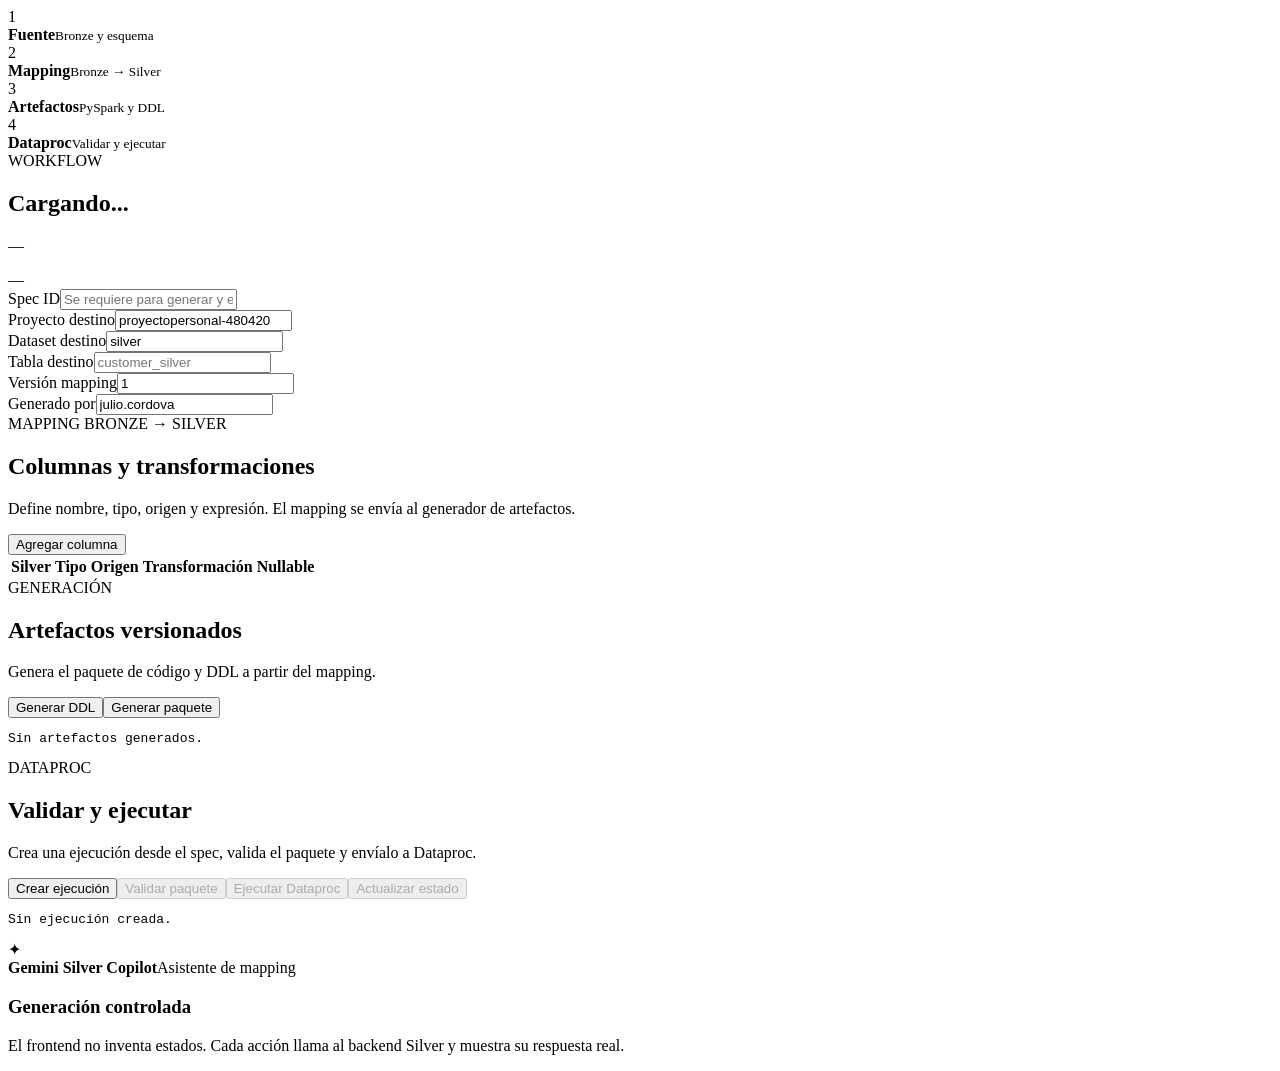
<file: src/main/resources/templates/silver-refinement/workflow.html>
<!DOCTYPE html>
<html lang="es" xmlns:th="http://www.thymeleaf.org">
<head>
<meta charset="UTF-8"><meta name="viewport" content="width=device-width,initial-scale=1">
<title>Silver Workflow | Enterprise DataOps</title>
<link rel="stylesheet" th:href="@{/css/platform.css}">
<link rel="stylesheet" th:href="@{/css/enterprise-theme.css}">
<link rel="stylesheet" th:href="@{/css/data-quality-experience-v2.css}">
</head>
<body><div class="enterprise-shell">
<aside th:replace="~{fragments/layout :: sidebar('silver-refinement')}"></aside>
<main class="enterprise-main">
<header th:replace="~{fragments/layout :: topbar('Silver Workflow','Mapping, artefactos, Dataproc y gobierno por versión')}"></header>
<input id="workflow-id" type="hidden" th:value="${workflowId}">
<nav class="dq-flow">
<div class="dq-flow-step active"><span>1</span><div><strong>Fuente</strong><small>Bronze y esquema</small></div></div>
<div class="dq-flow-step active"><span>2</span><div><strong>Mapping</strong><small>Bronze → Silver</small></div></div>
<div class="dq-flow-step"><span>3</span><div><strong>Artefactos</strong><small>PySpark y DDL</small></div></div>
<div class="dq-flow-step"><span>4</span><div><strong>Dataproc</strong><small>Validar y ejecutar</small></div></div>
</nav>
<section class="dq-layout"><article class="dq-main-panel">
<section class="dq-step-panel"><header class="dq-panel-header"><div><span class="panel-eyebrow">WORKFLOW</span><h2 id="wf-title">Cargando...</h2><p id="wf-source">—</p></div><span id="wf-status" class="neutral-chip">—</span></header>
<div class="dq-panel-content"><div class="dq-form-grid-3">
<div class="form-field"><label>Spec ID</label><input id="spec-id" placeholder="Se requiere para generar y ejecutar"></div>
<div class="form-field"><label>Proyecto destino</label><input id="target-project" value="proyectopersonal-480420"></div>
<div class="form-field"><label>Dataset destino</label><input id="target-dataset" value="silver"></div>
<div class="form-field"><label>Tabla destino</label><input id="target-table" placeholder="customer_silver"></div>
<div class="form-field"><label>Versión mapping</label><input id="mapping-version" type="number" min="1" value="1"></div>
<div class="form-field"><label>Generado por</label><input id="generated-by" value="julio.cordova"></div>
</div></div></section>
<section class="dq-step-panel"><header class="dq-panel-header"><div><span class="panel-eyebrow">MAPPING BRONZE → SILVER</span><h2>Columnas y transformaciones</h2><p>Define nombre, tipo, origen y expresión. El mapping se envía al generador de artefactos.</p></div><button id="add-column" class="enterprise-button enterprise-button-secondary">Agregar columna</button></header>
<div class="dq-panel-content"><div class="dq-table-wrapper"><table class="dq-data-table"><thead><tr><th>Silver</th><th>Tipo</th><th>Origen</th><th>Transformación</th><th>Nullable</th><th></th></tr></thead><tbody id="mapping-body"></tbody></table></div></div></section>
<section class="dq-step-panel"><header class="dq-panel-header"><div><span class="panel-eyebrow">GENERACIÓN</span><h2>Artefactos versionados</h2><p>Genera el paquete de código y DDL a partir del mapping.</p></div></header>
<div class="dq-panel-content"><div class="dq-actions"><button id="generate-ddl" class="enterprise-button enterprise-button-secondary">Generar DDL</button><button id="generate-package" class="enterprise-button enterprise-button-primary">Generar paquete</button></div><pre id="artifact-output" class="message dq-message">Sin artefactos generados.</pre></div></section>
<section class="dq-step-panel"><header class="dq-panel-header"><div><span class="panel-eyebrow">DATAPROC</span><h2>Validar y ejecutar</h2><p>Crea una ejecución desde el spec, valida el paquete y envíalo a Dataproc.</p></div></header>
<div class="dq-panel-content"><div class="dq-actions"><button id="create-execution" class="enterprise-button enterprise-button-secondary">Crear ejecución</button><button id="validate-package" class="enterprise-button enterprise-button-secondary" disabled>Validar paquete</button><button id="submit-execution" class="enterprise-button enterprise-button-primary" disabled>Ejecutar Dataproc</button><button id="sync-status" class="enterprise-button enterprise-button-secondary" disabled>Actualizar estado</button></div><pre id="execution-output" class="message dq-message">Sin ejecución creada.</pre></div></section>
<div id="silver-detail-message" class="message dq-message" hidden></div>
</article><aside class="dq-copilot-panel"><header class="gemini-panel-header"><div class="gemini-symbol">✦</div><div><strong>Gemini Silver Copilot</strong><span>Asistente de mapping</span></div></header><div class="gemini-panel-content"><h3>Generación controlada</h3><p>El frontend no inventa estados. Cada acción llama al backend Silver y muestra su respuesta real.</p></div></aside></section>
<footer th:replace="~{fragments/layout :: footer}"></footer></main></div>
<script th:src="@{/js/silver-refinement/workflow.js}"></script></body></html>
</file>
